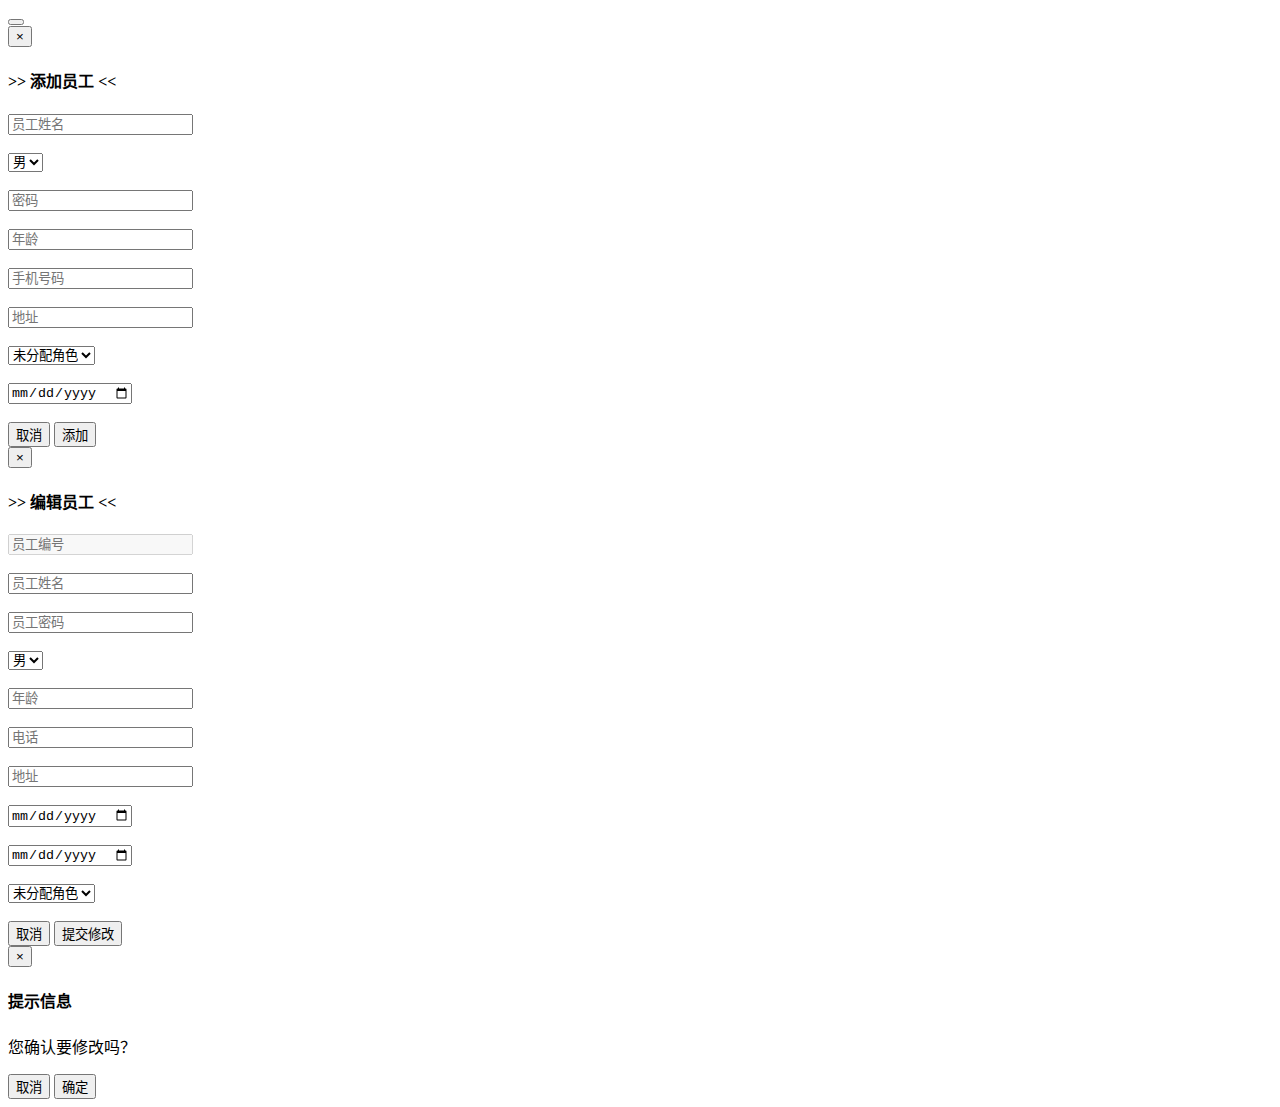
<file: src/main/resources/templates/employeeManage.html>
<!DOCTYPE html>
<html lang="zh-cn"
      xmlns:th="http://www.thymeleaf.org">
<head>
    <title>员工管理</title>
    <div th:include="common/link"></div>
</head>
<body>
<!-- 表格 -->
<div class="container-fluid">
    <div class="row">
        <div class="col-md-12">
            <table id="employeeTable"></table>
        </div>
    </div>
</div>
<!-- 工具栏 -->
<div id="toolbar">
    <div class="btn-group">
        <button class="btn btn-default" data-toggle='modal' data-target='#addModal' onclick="clearAddModel()">
            <i class="glyphicon glyphicon-plus"></i>
        </button>
        <!--<button class="btn btn-default">-->
            <!--<i class="glyphicon glyphicon-trash"></i>-->
        <!--</button>-->
    </div>
</div>
<!-- 添加模态框 -->
<div class="modal fade" id="addModal" tabindex="-1" role="dialog" aria-labelledby="addModalLabel" aria-hidden="true">
    <div class="modal-dialog">
        <div class="modal-content">

            <div class="modal-header">
                <button type="button" class="close" data-dismiss="modal" aria-hidden="true">&times;</button>
                <h4 class="modal-title" id="addModalLabel">>> 添加员工 <<</h4>
            </div>
            <div class="modal-body">
                <!--添加员工表单体-->
                <div class="panel-body">
                    <div class="input-group">
                        <span class="input-group-addon"><i class="lnr lnr-user"></i></span>
                        <input class="form-control" id="addEmployeeName" placeholder="员工姓名" type="text"
                               name="employeeName" required="required">
                    </div>
                    <br/>
                    <div class="input-group">
                        <span class="input-group-addon"><i class="lnr lnr-pencil"></i></span>
                        <select id="addEmployeeSex" class="form-control">
                            <option value="1">男</option>
                            <option value="0">女</option>
                        </select>
                    </div>
                    <br/>
                    <div class="input-group">
                        <span class="input-group-addon"><i class="lnr lnr-eye"></i></span>
                        <input class="form-control" id="addEmployeePassword" placeholder="密码" type="password" name="employeePassword"
                               required="required">
                    </div>
                    <br>
                    <div class="input-group">
                        <span class="input-group-addon"><i class="lnr lnr-eye"></i></span>
                        <input class="form-control" id="addEmployeeAge" placeholder="年龄" type="text" name="employeeAge"
                               required="required">
                    </div>
                    <br/>
                    <div class="input-group">
                        <span class="input-group-addon"><i class="lnr lnr-rocket"></i></span>
                        <input class="form-control" id="addEmployeeTel" placeholder="手机号码" type="tel" name="employeeTel"
                               required="required">
                    </div>
                    <br/>
                    <div class="input-group">
                        <span class="input-group-addon"><i class="lnr lnr-envelope"></i></span>
                        <input class="form-control" id="addEmployeeAddress" placeholder="地址" type="text"
                               name="employeeAddress" required="required">
                    </div>
                    <br/>
                    <div class="input-group">
                        <span class="input-group-addon"><i class="lnr lnr-envelope"></i></span>
                        <select class="form-control" id="addEmployeeType" placeholder="员工类型" type="text"
                                name="employeeType" required="required">
                            <option value="0">未分配角色</option>
                            <option value="1">收银员</option>
                            <option value="2">入库员</option>
                            <option value="3">管理员</option>
                        </select>
                    </div>
                    <br/>
                    <div class="input-group">
                        <span class="input-group-addon"><i class="lnr lnr-tablet"></i></span>
                        <input class="form-control" id="addEmployeeEntryDate" placeholder="入职时间" type="date"
                               name="employeeEntryDate" required="required">
                    </div>
                    <br/>
                    <!--<div class="input-group">-->
                    <!--<span class="input-group-addon"><i class="lnr lnr-users"></i></span>-->
                    <!--<select id="addRole" class="form-control">-->
                    <!--</select>-->
                    <!--</div>-->
                </div>
                <!--    修改信息表单体 END -->
            </div>
            <div class="modal-footer">
                <button type="button" class="btn btn-default" data-dismiss="modal">取消</button>
                <button id="addEmployeeBtn" type="button" class="btn btn-primary">添加</button>
            </div>
        </div><!-- /.modal-content -->

    </div><!-- /.modal -->
</div>
<!-- 编辑模态框 -->
<div class="modal fade" id="updateModal" tabindex="-1" role="dialog" aria-labelledby="updateModalLabel"
     aria-hidden="true">
    <div class="modal-dialog">
        <div class="modal-content">

            <div class="modal-header">
                <button type="button" class="close" data-dismiss="modal" aria-hidden="true">&times;</button>
                <h4 class="modal-title" id="updateModalLabel">>> 编辑员工 <<</h4>
            </div>
            <div class="modal-body">
                <!--修改信息表单体-->
                <div class="panel-body">
                    <input class="form-control" id="updateEmployeeId" placeholder="员工id号" type="hidden"
                           name="employeId">
                    <div class="input-group">
                        <span class="input-group-addon"><i class="lnr lnr-user"></i></span>
                        <input class="form-control" id="updateEmployeeCode" placeholder="员工编号" type="text"
                               name="employeeCode" disabled>
                    </div>
                    <br/>
                    <div class="input-group">
                        <span class="input-group-addon"><i class="lnr lnr-user"></i></span>
                        <input class="form-control" id="updateEmployeeName" placeholder="员工姓名" type="text"
                               name="employeeName">
                    </div>
                    <br/>
                    <div class="input-group">
                        <span class="input-group-addon"><i class="lnr lnr-user"></i></span>
                        <input class="form-control" id="updateEmployeePassword" placeholder="员工密码" type="password"
                               name="employeePassword">
                    </div>
                    <br/>
                    <div class="input-group">
                        <span class="input-group-addon"><i class="lnr lnr-pencil"></i></span>
                        <select id="updateEmployeeSex" class="form-control">
                            <option value="1">男</option>
                            <option value="0">女</option>
                        </select>
                    </div>
                    <br/>
                    <div class="input-group">
                        <span class="input-group-addon"><i class="lnr lnr-eye"></i></span>
                        <input class="form-control" id="updateEmployeeAge" placeholder="年龄" type="text"
                               name="employeeAge">
                    </div>
                    <br/>
                    <div class="input-group">
                        <span class="input-group-addon"><i class="lnr lnr-rocket"></i></span>
                        <input class="form-control" id="updateEmployeeTel" placeholder="电话" type="text"
                               name="employeeTel">
                    </div>
                    <br/>
                    <div class="input-group">
                        <span class="input-group-addon"><i class="lnr lnr-envelope"></i></span>
                        <input class="form-control" id="updateEmployeeAddress" placeholder="地址" type="text"
                               name="employeeAddress">
                    </div>
                    <br/>
                    <div class="input-group">
                        <span class="input-group-addon"><i class="lnr lnr-tablet"></i></span>
                        <input class="form-control" id="updateEmployeeEntryDate" placeholder="入职时间" type="date"
                               name="employeeEntryDate">
                    </div>
                    <br/>
                    <div class="input-group">
                        <span class="input-group-addon"><i class="lnr lnr-tablet"></i></span>
                        <input class="form-control" id="updateEmployeeQuitDate" placeholder="离职时间" type="date"
                               name="employeeQuitDate">
                    </div>
                    <br/>
                    <div class="input-group">
                        <span class="input-group-addon"><i class="lnr lnr-tablet"></i></span>
                        <select class="form-control" id="updateEmployeeType" placeholder="员工类型" type="text"
                                name="employeeType">
                            <option value="0">未分配角色</option>
                            <option value="1">收银员</option>
                            <option value="2">入库员</option>
                            <option value="3">管理员</option>
                        </select>
                    </div>
                    <br/>
                </div>
                <!--    修改信息表单体 END -->
            </div>
            <div class="modal-footer">
                <button type="button" class="btn btn-default" data-dismiss="modal">取消</button>
                <button type="button" id="updateEmployeeBtn" data-target="#cfmModel" data-toggle="modal" class="btn btn-primary" >
                    提交修改
                </button>
            </div>
        </div><!-- /.modal-content -->

    </div><!-- /.modal -->
</div>
<!-- 确认模态框 -->
<div class="modal fade" id="cfmModel">
    <div class="modal-dialog">
        <div class="modal-content message_align">
            <div class="modal-header">
                <button type="button" class="close" data-dismiss="modal" aria-label="Close"><span aria-hidden="true">×</span></button>
                <h4 class="modal-title">提示信息</h4>
            </div>
            <div class="modal-body">
                <p>您确认要修改吗？</p>
            </div>
            <div class="modal-footer">
                <input type="hidden" id="url"/>
                <button type="button" class="btn btn-default" data-dismiss="modal">取消</button>
                <button  onclick="submitUpdateEmployee()" class="btn btn-primary" data-dismiss="modal">确定</button>
            </div>
        </div><!-- /.modal-content -->
    </div><!-- /.modal-dialog -->
</div>
<script>
    /**
     * 表格初始化
     */
    $(function () {
        $('#employeeTable').bootstrapTable({
            url: '/employee/getAllEmp',         //请求后台的URL（*）
            method: 'post',                      //请求方式（*）
            toolbar: '#toolbar',                //工具按钮用哪个容器
            toolbarAlign: 'left',
            //buttonsToolbar:'#toolbar',        //一个jQuery 选择器，指明自定义的 buttons toolbar。
            striped: true,                      //是否显示行间隔色
            cache: false,                       //是否使用缓存，默认为true，所以一般情况下需要设置一下这个属性（*）
            pagination: true,                   //是否显示分页（*）
            sortable: false,                     //是否启用排序
            sortOrder: "desc",                   //排序方式
            queryParams: {   //这里的键的名字和控制器的变量名必须一直，这边改动，控制器也需要改成一样的
                limit: this.pageSize,   //页面大小
                offset: this.pageNumber,  //页码
                search: this.search
            },//传递参数（*）
            sidePagination: "client",           //分页方式：client客户端分页，server服务端分页（*）
            pageNumber: 1,                       //初始化加载第一页，默认第一页
            pageSize: 8,                       //每页的记录行数（*）
            //sortClass:"role.id",                     //定义排序列，通过url方式获取数据填写字段名，否则填写下标。
            pageList: [8, 10],        //可供选择的每页的行数（*）
            search: true,                       //是否显示表格搜索，此搜索是客户端搜索，不会进服务端，所以，个人感觉意义不大
            searchOnEnterKey: false,              //设置为 true时，按回车触发搜索方法，否则自动触发搜索方法。
            strictSearch: false,                //设置为 true启用全匹配搜索，否则为模糊搜索。
            searchText: null,                      //初始化搜索文字。
            searchAlign: 'left',                 //指定 搜索框 水平方向的位置。'left' 或 'right'。
            paginationVAlign: 'bottom',          //指定 分页条 在垂直方向的位置。'top'，'bottom' 或 'both'。
            paginationHAlign: 'right',           //指定 分页条 在水平方向的位置。'left' 或 'right'。
            trimOnSearch: true,                  //设置为 true 将自动去掉搜索字符的前后空格。
            showHeader: true,                    //是否显示列头。
            showColumns: true,                  //是否显示所有的列
            showRefresh: true,                  //是否显示刷新按钮
            minimumCountColumns: 0,             //最少允许的列数
            clickToSelect: true,                //是否启用点击选中行
            uniqueId: "id",                     //每一行的唯一标识，一般为主键列
            showToggle: false,                    //是否显示详细视图和列表视图的切换按钮
            cardView: false,                    //是否显示详细视图
            detailView: false,                   //是否显示父子表
            dataType: 'json',                     //服务器返回的数据类型
            columns: [{
                field: 'id',
                title: 'id',
                align: 'center',
                halign: 'center'
            }, {
                field: 'employeeCode',
                title: '员工编号',
                align: 'center',
                halign: 'center'
            }, {
                field: 'employeeName',
                title: '员工姓名',
                align: 'center',
                halign: 'center'
            }, {
                field: 'employeeSex',
                title: '员工性别',
                align: 'center',
                halign: 'center',
                formatter: function (value, row, index) {
                    return (value == 0) ? '女' : '男';
                }
            }, {
                field: 'employeeAge',
                title: '员工年龄',
                align: 'center',
                halign: 'center'
            }, {
                field: 'employeeTel',
                title: '员工电话',
                align: 'center',
                halign: 'center'
            }, {
                field: 'employeeAddress',
                title: '员工地址',
                align: 'center',
                halign: 'center'
            }, {
                field: 'employeeEntryDate',
                title: '入职时间',
                align: 'center',
                halign: 'center'
            }, {
                field: 'employeeQuitDate',
                title: '离职时间',
                align: 'center',
                halign: 'center'
            }, {
                field: 'employeeType',
                title: '员工类型',
                align: 'center',
                halign: 'center',
                formatter:function (value, row, index) {
                    var tmp = "";
                    switch (value) {
                        case 0:{
                            tmp = "未分配角色"
                            break;
                        }
                        case 1:{
                            tmp = "收银员"
                            break;
                        }
                        case 2:{
                            tmp = "入库员"
                            break;
                        }
                        case 3:{
                            tmp = "管理员"
                            break;
                        }
                        default:{
                            tmp = "未分配角色"
                        }
                    }
                    return tmp;

                }
            }, {
                title: '操作',
                align: 'center',
                halign: 'center',
                formatter: function (value, row, index) {
                    var result = "<button type='button' class='btn btn-warning' data-toggle='modal' data-target='#updateModal' onclick=\"toUpdateBtn(" + JSON.stringify(row).replace(/\"/g, "'") + ")\" >编辑</button>&nbsp&nbsp";
                    return result;
                }
            }]

        });
    });

    /**
     * 添加员工
     */
    $("#addEmployeeBtn").click(function () {
        if ($("#addEmployeeName").val() == "" || $("#addEmployeeName").val() == null) {
            toastr.warning("员工姓名不能为空");
            return;
        }
        if ($("#addEmployeePassword").val() == "" || $("#addEmployeePassword").val() == null) {
            toastr.warning("员工密码不能为空");
            return;
        }
        if ($("#addEmployeeAge").val() == "" || $("#addEmployeeAge").val() == null) {
            toastr.warning("员工年龄不能为空");
            return;
        }
        if ($("#addEmployeeTel").val() == "" || $("#addEmployeeTel").val() == null) {
            toastr.warning("员工电话不能为空");
            return;
        }
        if ($("#addEmployeeAddress").val() == "" || $("#addEmployeeAddress").val() == null) {
            toastr.warning("员工住址不能为空");
            return;
        }
        if ($("#addEmployeeEntryDate").val() == "" || $("#addEmployeeEntryDate").val() == null) {
            toastr.warning("员工入职日期不能为空");
            return;
        }

        $.ajax({
            type: "POST",
            url: "/employee/addEmp",
            dataType: "json",
            data: {
                employeeName: $("#addEmployeeName").val(),
                employeePassword: $("#addEmployeePassword").val(),
                employeeSex: $("#addEmployeeSex").val(),
                employeeAge: $("#addEmployeeAge").val(),
                employeeTel: $("#addEmployeeTel").val(),
                employeeAddress: $("#addEmployeeAddress").val(),
                employeeEntryDate: $("#addEmployeeEntryDate").val(),
                employeeType: $("#addEmployeeType").val()
            },
            success: function (data) {
                if (data.result) {
                    toastr.success(data.msg);
                    $('#employeeTable').bootstrapTable('refresh', {url: "/employee/getAllEmp"});
                    $('#addModal').modal("hide");
                } else {
                    toastr.error(data.msg);
                }
            }
        });
    });

    /**
     * 清除添加员工模态框数据
     */
    function clearAddModel() {
        $("#addEmployeeName").val("");
        $("#addEmployeePassword").val("");
        $("#addEmployeeAge").val("");
        $("#addEmployeeTel").val("");
        $("#addEmployeeAddress").val("");
        $("#addEmployeeEntryDate").val("");
        $("#addEmployeeType").val(0);
    }


    /**
     * 点击编辑按钮
     * 数据回显
     */
    function toUpdateBtn(row) {
        var rowObj = eval(row);
        $("#updateEmployeeId").val(rowObj.id);
        $("#updateEmployeeCode").val(rowObj.employeeCode);
        $("#updateEmployeeName").val(rowObj.employeeName);
        $("#updateEmployeeSex").val(rowObj.employeeSex);
        $("#updateEmployeeAge").val(rowObj.employeeAge);
        $("#updateEmployeeTel").val(rowObj.employeeTel);
        $("#updateEmployeeAddress").val(rowObj.employeeAddress);
        $("#updateEmployeeEntryDate").val(rowObj.employeeEntryDate);
        $("#updateEmployeeQuitDate").val(rowObj.employeeQuitDate);
        $("#updateEmployeeType").val(rowObj.employeeType);
    }


    /**
     * 编辑提交
     */
    function submitUpdateEmployee() {
        if($("#updateEmployeeCode").val()==""||$("#updateEmployeeCode").val()==null){
            toastr.warning("员工编号不能为空!");
            return;
        }
        if($("#updateEmployeeName").val()==""||$("#updateEmployeeName").val()==null){
            toastr.warning("员工姓名不能为空!");
            return;
        }
        if($("#updateEmployeeAge").val()==""||$("#updateEmployeeAge").val()==null){
            toastr.warning("员工年龄不能为空!");
            return;
        }
        if($("#updateEmployeeTel").val()==""||$("#updateEmployeeTel").val()==null){
            toastr.warning("员工电话不能为空!");
            return;
        }
        if($("#updateEmployeeAddress").val()==""||$("#updateEmployeeAddress").val()==null){
            toastr.warning("员工地址不能为空!");
            return;
        }
        if($("#updateEmployeeEntryDate").val()==""||$("#updateEmployeeEntryDate").val()==null){
            toastr.warning("员工入职时间不能为空!");
            return;
        }
        $.ajax({
            type:"POST",
            url:"/employee/updateEmp",
            data:{
                id:$("#updateEmployeeId").val(),
                employeeCode:$("#updateEmployeeCode").val(),
                employeePassword:$("#updateEmployeePassword").val(),
                employeeName:$("#updateEmployeeName").val(),
                employeeSex:$("#updateEmployeeSex").val(),
                employeeAge:$("#updateEmployeeAge").val(),
                employeeTel:$("#updateEmployeeTel").val(),
                employeeAddress:$("#updateEmployeeAddress").val(),
                employeeEntryDate:$("#updateEmployeeEntryDate").val(),
                employeeQuitDate:$("#updateEmployeeQuitDate").val(),
                employeeType:$("#updateEmployeeType").val()
            },
            dataType:"json",
            success:function (data) {
                if(data.result){
                    toastr.success(data.msg)
                    $('#employeeTable').bootstrapTable('refresh', {url: "/employee/getAllEmp"});
                    $('#updateModal').modal("hide");
                }else {
                    toastr.error(data.msg);
                }
            }
        });

    }

</script>
</body>
</html>
</file>
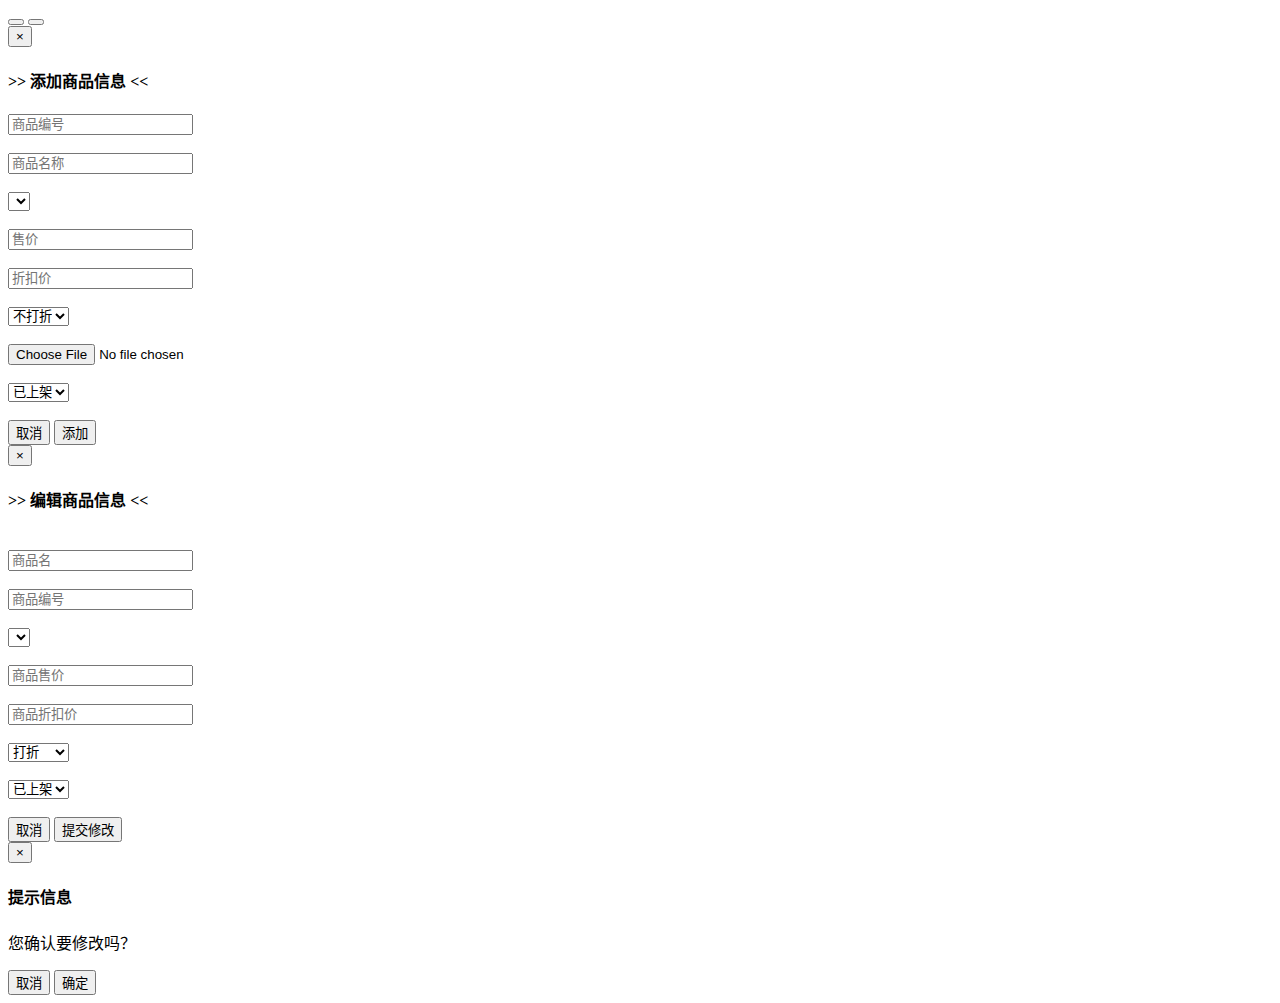
<file: src/main/resources/templates/goodsManage.html>
<!DOCTYPE html>
<html lang="zh-cn"
      xmlns:th="http://www.thymeleaf.org">
<head>
    <title>商品信息管理</title>
    <div th:include="common/link"></div>
</head>
<body>
<!-- 表格 -->
<div class="container-fluid">
    <div class="row">
        <div class="col-md-12">
            <table id="goodsTable"></table>
        </div>
    </div>
</div>
<!-- 工具栏 -->
<div id="toolbar">
    <div class="btn-group">
        <button class="btn btn-default" data-toggle='modal' data-target='#addModal' onclick="clearAddModel()">
            <i class="glyphicon glyphicon-plus"></i>
        </button>
        <button class="btn btn-default">
            <i class="glyphicon glyphicon-trash"></i>
        </button>
    </div>
</div>
<!-- 添加模态框 -->
<div class="modal fade" id="addModal" tabindex="-1" role="dialog" aria-labelledby="addModalLabel" aria-hidden="true">
    <div class="modal-dialog">
        <div class="modal-content">

            <div class="modal-header">
                <button type="button" class="close" data-dismiss="modal" aria-hidden="true">&times;</button>
                <h4 class="modal-title" id="addModalLabel">>> 添加商品信息 <<</h4>
            </div>
            <div class="modal-body">
                <!--添加商品信息表单体-->
                <div class="panel-body">

                    <div class="input-group">
                        <span class="input-group-addon"><i class="lnr lnr-user"></i></span>
                        <input class="form-control" id="addGoodsCode" placeholder="商品编号" type="text"
                               name="goodsCode">
                    </div>
                    <br/>
                    <div class="input-group">
                        <span class="input-group-addon"><i class="lnr lnr-user"></i></span>
                        <input class="form-control" id="addGoodsName" placeholder="商品名称" type="text"
                               name="goodsName">
                    </div>
                    <br/>
                    <div class="input-group">
                        <span class="input-group-addon"><i class="lnr lnr-user"></i></span>
                        <select class="form-control" id="addGoodsTypeId" placeholder="商品类型" type="text"
                                name="goodsName"></select>
                    </div>
                    <br/>
                    <div class="input-group">
                        <span class="input-group-addon"><i class="lnr lnr-user"></i></span>
                        <input class="form-control" id="addSalePrice" placeholder="售价" type="text"
                               name="salePrice">
                    </div>
                    <br/>
                    <div class="input-group">
                        <span class="input-group-addon"><i class="lnr lnr-user"></i></span>
                        <input class="form-control" id="addsaleDiscountPrice" placeholder="折扣价" type="text"
                               name="salePrice">
                    </div>
                    <br/>
                    <div class="input-group">
                        <span class="input-group-addon"><i class="lnr lnr-pencil"></i></span>
                        <select id="addDiscountState" class="form-control">
                            <option value="0">不打折</option>
                            <option value="1">打折</option>
                        </select>
                    </div>
                    <br/>
                    <div class="input-group">
                        <span class="input-group-addon"><i class="lnr lnr-user"></i></span>
                        <input class="form-control" id="addPicurl" placeholder="图片" type="file"
                               name="picurl">
                    </div>
                    <br/>
                    <div class="input-group">
                        <span class="input-group-addon"><i class="lnr lnr-pencil"></i></span>
                        <select id="addGoodsState" class="form-control">
                            <option value="1">已上架</option>
                            <option value="0">已下架</option>
                        </select>
                    </div>
                    <br>

                </div>
                <!--    修改信息表单体 END -->
            </div>
            <div class="modal-footer">
                <button type="button" class="btn btn-default" data-dismiss="modal">取消</button>
                <button id="addGoodsBtn" type="button" class="btn btn-primary">添加</button>
            </div>
        </div><!-- /.modal-content -->

    </div><!-- /.modal -->
</div>
<!-- 编辑模态框 -->
<div class="modal fade" id="updateModal" tabindex="-1" role="dialog" aria-labelledby="updateModalLabel"
     aria-hidden="true">
    <div class="modal-dialog">
        <div class="modal-content">

            <div class="modal-header">
                <button type="button" class="close" data-dismiss="modal" aria-hidden="true">&times;</button>
                <h4 class="modal-title" id="updateModalLabel">>> 编辑商品信息 <<</h4>
            </div>
            <div class="modal-body">
                <!--修改信息表单体-->
                <div class="panel-body">
                    <input class="form-control" id="updateGoodsId" placeholder="商品id" type="hidden"
                           name="goodsTypeId">

                    <br/>
                    <div class="input-group">
                        <span class="input-group-addon"><i class="lnr lnr-user"></i></span>
                        <input class="form-control" id="updateGoodsName" placeholder="商品名" type="text"
                               name="goodsName">
                    </div>
                    <br/>
                    <div class="input-group">
                        <span class="input-group-addon"><i class="lnr lnr-user"></i></span>
                        <input class="form-control" id="updateGoodsCode" placeholder="商品编号" type="text"
                               name="goodsCode">
                    </div>
                    <br/>
                    <div class="input-group">
                        <span class="input-group-addon"><i class="lnr lnr-user"></i></span>
                        <select class="form-control" id="updateGoodsTypeId" placeholder="商品类型" type="text"
                                name="goodsTypeId"></select>
                    </div>
                    <br/>
                    <div class="input-group">
                        <span class="input-group-addon"><i class="lnr lnr-user"></i></span>
                        <input class="form-control" id="updateSalePrice" placeholder="商品售价" type="text"
                               name="salePrice">
                    </div>
                    <br/>
                    <div class="input-group">
                        <span class="input-group-addon"><i class="lnr lnr-user"></i></span>
                        <input class="form-control" id="updateSaleDiscountPrice" placeholder="商品折扣价" type="text"
                               name="saleDiscountPrice">
                    </div>
                    <br/>
                    <div class="input-group">
                        <span class="input-group-addon"><i class="lnr lnr-pencil"></i></span>
                        <select id="updateDiscountState" class="form-control">
                            <option value="1">打折</option>
                            <option value="0">不打折</option>
                        </select>
                    </div>
                    <br/>
                    <div class="input-group">
                        <span class="input-group-addon"><i class="lnr lnr-pencil"></i></span>
                        <select id="updateGoodsState" class="form-control">
                            <option value="1">已上架</option>
                            <option value="0">已下架</option>
                        </select>
                    </div>
                    <br/>

                </div>
                <!--    修改信息表单体 END -->
            </div>
            <div class="modal-footer">
                <button type="button" class="btn btn-default" data-dismiss="modal">取消</button>
                <button type="button" id="updateEmployeeBtn" data-target="#cfmModel" data-toggle="modal"
                        class="btn btn-primary">
                    提交修改
                </button>
            </div>
        </div><!-- /.modal-content -->

    </div><!-- /.modal -->
</div>
<!-- 确认模态框 -->
<div class="modal fade" id="cfmModel">
    <div class="modal-dialog">
        <div class="modal-content message_align">
            <div class="modal-header">
                <button type="button" class="close" data-dismiss="modal" aria-label="Close"><span
                        aria-hidden="true">×</span></button>
                <h4 class="modal-title">提示信息</h4>
            </div>
            <div class="modal-body">
                <p>您确认要修改吗？</p>
            </div>
            <div class="modal-footer">
                <input type="hidden" id="url"/>
                <button type="button" class="btn btn-default" data-dismiss="modal">取消</button>
                <button onclick="submitUpdateEmployee()" class="btn btn-primary" data-dismiss="modal">确定</button>
            </div>
        </div><!-- /.modal-content -->
    </div><!-- /.modal-dialog -->
</div>
<script>
    /**
     * 表格初始化
     */
    $(function () {
        $('#goodsTable').bootstrapTable({
            url: '/goods/getAllGoods',         //请求后台的URL（*）
            method: 'post',                      //请求方式（*）
            toolbar: '#toolbar',                //工具按钮用哪个容器
            toolbarAlign: 'left',
            //buttonsToolbar:'#toolbar',        //一个jQuery 选择器，指明自定义的 buttons toolbar。
            striped: true,                      //是否显示行间隔色
            cache: false,                       //是否使用缓存，默认为true，所以一般情况下需要设置一下这个属性（*）
            pagination: true,                   //是否显示分页（*）
            sortable: false,                     //是否启用排序
            sortOrder: "desc",                   //排序方式
            queryParams: {   //这里的键的名字和控制器的变量名必须一直，这边改动，控制器也需要改成一样的
                limit: this.pageSize,   //页面大小
                offset: this.pageNumber,  //页码
                search: this.search
            },//传递参数（*）
            sidePagination: "client",           //分页方式：client客户端分页，server服务端分页（*）
            pageNumber: 1,                       //初始化加载第一页，默认第一页
            pageSize: 8,                       //每页的记录行数（*）
            //sortClass:"role.id",                     //定义排序列，通过url方式获取数据填写字段名，否则填写下标。
            pageList: [8, 10],        //可供选择的每页的行数（*）
            search: true,                       //是否显示表格搜索，此搜索是客户端搜索，不会进服务端，所以，个人感觉意义不大
            searchOnEnterKey: false,              //设置为 true时，按回车触发搜索方法，否则自动触发搜索方法。
            strictSearch: false,                //设置为 true启用全匹配搜索，否则为模糊搜索。
            searchText: null,                      //初始化搜索文字。
            searchAlign: 'left',                 //指定 搜索框 水平方向的位置。'left' 或 'right'。
            paginationVAlign: 'bottom',          //指定 分页条 在垂直方向的位置。'top'，'bottom' 或 'both'。
            paginationHAlign: 'right',           //指定 分页条 在水平方向的位置。'left' 或 'right'。
            trimOnSearch: true,                  //设置为 true 将自动去掉搜索字符的前后空格。
            showHeader: true,                    //是否显示列头。
            showColumns: true,                  //是否显示所有的列
            showRefresh: true,                  //是否显示刷新按钮
            minimumCountColumns: 0,             //最少允许的列数
            clickToSelect: true,                //是否启用点击选中行
            uniqueId: "id",                     //每一行的唯一标识，一般为主键列
            showToggle: false,                    //是否显示详细视图和列表视图的切换按钮
            cardView: false,                    //是否显示详细视图
            detailView: false,                   //是否显示父子表
            dataType: 'json',                     //服务器返回的数据类型
            columns: [{
                field: 'id',
                title: 'id',
                align: 'center',
                halign: 'center'
            }, {
                field: 'goodsCode',
                title: '商品编号',
                align: 'center',
                halign: 'center'
            }, {
                field: 'goodsName',
                title: '商品名称',
                align: 'center',
                halign: 'center'
            }, {
                field: 'goodsTypeName',
                title: '商品类型',
                align: 'center',
                halign: 'center'
            }, {
                field: 'salePrice',
                title: '售价',
                align: 'center',
                halign: 'center'
            }, {
                field: 'saleDiscountPrice',
                title: '折扣价格',
                align: 'center',
                halign: 'center'
            }, {
                field: 'discountState',
                title: '是否打折',
                align: 'center',
                halign: 'center',
                formatter:function (value, row, index) {
                    return (value == 0) ? '<span class=\"label label-danger\">不打折</span>' : '<span class=\"label label-success\">打折</span>';
                }
            }, {
                field: 'state',
                title: '启用状态',
                align: 'center',
                halign: 'center',
                formatter: function (value, row, index) {
                    return (value == 0) ? '<span class=\"label label-danger\">已下架</span>' : '<span class=\"label label-success\">已上架</span>';
                }
            }, {
                title: '操作',
                align: 'center',
                halign: 'center',
                formatter: function (value, row, index) {
                    var result = "<button type='button' class='btn btn-warning' data-toggle='modal' data-target='#updateModal' onclick=\"toUpdateBtn(" + JSON.stringify(row).replace(/\"/g, "'") + ")\" >编辑</button>&nbsp&nbsp";
                    return result;
                }
            }]

        });
    });

    /**
     * 添加商品信息
     */
    $("#addGoodsBtn").click(function () {
        if ($("#addGoodsCode").val() == "" || $("#addGoodsCode").val() == null) {
            toastr.warning("商品编号不能为空");
            return;
        }
        if ($("#addGoodsName").val() == "" || $("#addGoodsName").val() == null) {
            toastr.warning("商品名称不能为空");
            return;
        }
        if ($("#addGoodsTypeId").val() == 0) {
            toastr.warning("商品类型不能为空");
            return;
        }
        if ($("#addSalePrice").val() == "" || $("#addSalePrice").val() == null) {
            toastr.warning("商品售价不能为空");
            return;
        }
        if ($("#addsaleDiscountPrice").val() == "" || $("#addsaleDiscountPrice").val() == null) {
            toastr.warning("折扣价不能为空");
            return;
        }

        $.ajax({
            type: "POST",
            url: "/goods/addGoods",
            dataType: "json",
            data: {
                goodsCode: $("#addGoodsCode").val(),
                goodsName: $("#addGoodsName").val(),
                goodsTypeId: $("#addGoodsTypeId").val(),
                salePrice: $("#addSalePrice").val(),
                saleDiscountPrice: $("#addsaleDiscountPrice").val(),
                discountState: $("#addGoodsState").val(),
                state: $("#addGoodsState").val()
            },
            success: function (data) {
                if (data.result) {
                    toastr.success(data.msg);
                    $('#goodsTable').bootstrapTable('refresh', {url: "/goods/getAllGoods"});
                    $('#addModal').modal("hide");
                } else {
                    toastr.error(data.msg);
                }
            }
        });
    });

    /**
     * 清除添加商品模态框数据
     */
    function clearAddModel() {
        $("#addGoodsCode").val("");
        $("#addGoodsName").val("");
        $("#addSalePrice").val("");
        $("#addsaleDiscountPrice").val("");

        $("#addGoodsTypeId").empty();
        $.ajax({
            type:"GET",
            url:"/goodsType/getAllEnabledGoodsType",
            async:false,
            data:null,
            dataType:"json",
            success:function (data) {
                if(data.result){
                    $("#addGoodsTypeId").append("<option value='0'><-- 请选择 --></option>");
                    $.each(data.data,function (index, value) {
                        $("#addGoodsTypeId").append("<option value='"+value.goodsTypeCode+"'>"+value.goodsTypeName+"</option>");
                    })
                }
            }
        });

    }


    /**
     * 点击编辑按钮
     * 数据回显
     */
    function toUpdateBtn(row) {
        var rowObj = eval(row);

        $("#updateGoodsTypeId").empty();
        $.ajax({
            type:"GET",
            url:"/goodsType/getAllGoodsType",
            async:false,
            data:null,
            dataType:"json",
            success:function (data) {
                if(data.result){
                    $("#updateGoodsTypeId").append("<option value='0'><-- 请选择 --></option>");
                    $.each(data.data,function (index, value) {
                        $("#updateGoodsTypeId").append("<option value='"+value.goodsTypeCode+"'>"+value.goodsTypeName+"</option>");
                    })
                }
            }
        });
        /**
         * 数据回显
         */
        $('#updateGoodsTypeId').children("option").each(function(){
            if($(this).val()==rowObj.goodsTypeId){
                $(this).attr("selected",true);
            }
        });

        $("#updateGoodsId").val(rowObj.id);
        $("#updateGoodsName").val(rowObj.goodsName);
        $("#updateGoodsCode").val(rowObj.goodsCode);
        $("#updateSalePrice").val(rowObj.salePrice);
        $("#updateSaleDiscountPrice").val(rowObj.saleDiscountPrice);
        $("#updateDiscountState").val(rowObj.discountState);
        $("#updateGoodsState").val(rowObj.state);

    }


    /**
     * 编辑提交
     */
    function submitUpdateEmployee() {
        if ($("#updateGoodsId").val() == "" || $("#updateGoodsId").val() == null) {
            toastr.warning("商品id不能为空!");
            return;
        }
        if ($("#updateGoodsName").val() == "" || $("#updateGoodsName").val() == null) {
            toastr.warning("商品名不能为空!");
            return;
        }
        if ($("#updateGoodsCode").val() == "" || $("#updateGoodsCode").val() == null) {
            toastr.warning("商品编码不能为空!");
            return;
        }
        if ($("#updateSalePrice").val() == "" || $("#updateSalePrice").val() == null) {
            toastr.warning("商品售价不能为空!");
            return;
        }
        if ($("#updateSaleDiscountPrice").val() == "" || $("#updateSaleDiscountPrice").val() == null) {
            toastr.warning("折扣价不能为空!");
            return;
        }

        $.ajax({
            type: "POST",
            url: "/goods/updateGoods",
            data: {
                id:$("#updateGoodsId").val(),
                goodsCode: $("#updateGoodsCode").val(),
                goodsName: $("#updateGoodsName").val(),
                goodsTypeId: $("#updateGoodsTypeId").val(),
                salePrice: $("#updateSalePrice").val(),
                saleDiscountPrice: $("#updateSaleDiscountPrice").val(),
                discountState: $("#updateDiscountState").val(),
                state: $("#updateGoodsState").val()
            },
            dataType: "json",
            success: function (data) {
                if (data.result) {
                    toastr.success(data.msg)
                    $('#goodsTable').bootstrapTable('refresh', {url: "/goods/getAllGoods"});
                    $('#updateModal').modal("hide");
                } else {
                    toastr.error(data.msg);
                }
            }
        });

    }

</script>
</body>
</html>
</file>
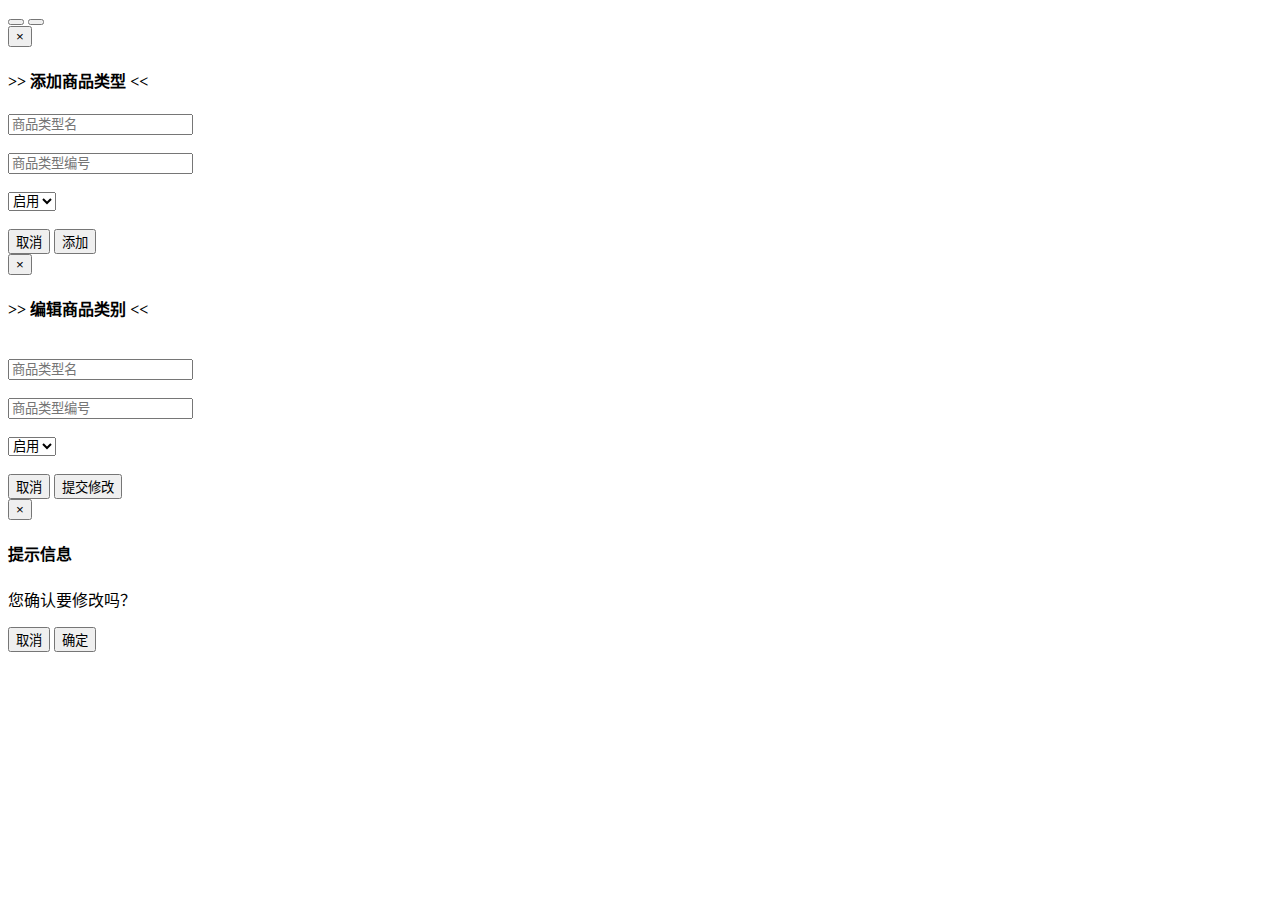
<file: src/main/resources/templates/goodsTypeManage.html>
<!DOCTYPE html>
<html lang="zh-cn"
      xmlns:th="http://www.thymeleaf.org">
<head>
    <title>商品类型管理</title>
    <div th:include="common/link"></div>
</head>
<body>
<!-- 表格 -->
<div class="container-fluid">
    <div class="row">
        <div class="col-md-12">
            <table id="goodsTypeTable"></table>
        </div>
    </div>
</div>
<!-- 工具栏 -->
<div id="toolbar">
    <div class="btn-group">
        <button class="btn btn-default" data-toggle='modal' data-target='#addModal' onclick="clearAddModel()">
            <i class="glyphicon glyphicon-plus"></i>
        </button>
        <button class="btn btn-default">
            <i class="glyphicon glyphicon-trash"></i>
        </button>
    </div>
</div>
<!-- 添加模态框 -->
<div class="modal fade" id="addModal" tabindex="-1" role="dialog" aria-labelledby="addModalLabel" aria-hidden="true">
    <div class="modal-dialog">
        <div class="modal-content">

            <div class="modal-header">
                <button type="button" class="close" data-dismiss="modal" aria-hidden="true">&times;</button>
                <h4 class="modal-title" id="addModalLabel">>> 添加商品类型 <<</h4>
            </div>
            <div class="modal-body">
                <!--添加员工表单体-->
                <div class="panel-body">

                    <div class="input-group">
                        <span class="input-group-addon"><i class="lnr lnr-user"></i></span>
                        <input class="form-control" id="addGoodsTypeName" placeholder="商品类型名" type="text"
                               name="goodsTypeName">
                    </div>
                    <br/>
                    <div class="input-group">
                        <span class="input-group-addon"><i class="lnr lnr-user"></i></span>
                        <input class="form-control" id="addGoodsTypeCode" placeholder="商品类型编号" type="text"
                               name="goodsTypeName">
                    </div>
                    <br/>
                    <div class="input-group">
                        <span class="input-group-addon"><i class="lnr lnr-pencil"></i></span>
                        <select id="addGoodsTypeState" class="form-control">
                            <option value="1">启用</option>
                            <option value="0">禁用</option>
                        </select>
                    </div>
                    <br>

                </div>
                <!--    修改信息表单体 END -->
            </div>
            <div class="modal-footer">
                <button type="button" class="btn btn-default" data-dismiss="modal">取消</button>
                <button id="addGoodsTypeBtn" type="button" class="btn btn-primary">添加</button>
            </div>
        </div><!-- /.modal-content -->

    </div><!-- /.modal -->
</div>
<!-- 编辑模态框 -->
<div class="modal fade" id="updateModal" tabindex="-1" role="dialog" aria-labelledby="updateModalLabel"
     aria-hidden="true">
    <div class="modal-dialog">
        <div class="modal-content">

            <div class="modal-header">
                <button type="button" class="close" data-dismiss="modal" aria-hidden="true">&times;</button>
                <h4 class="modal-title" id="updateModalLabel">>> 编辑商品类别 <<</h4>
            </div>
            <div class="modal-body">
                <!--修改信息表单体-->
                <div class="panel-body">
                    <input class="form-control" id="updateGoodsTypeId" placeholder="商品类型id" type="hidden"
                           name="goodsTypeId">

                    <br/>
                    <div class="input-group">
                        <span class="input-group-addon"><i class="lnr lnr-user"></i></span>
                        <input class="form-control" id="updateGoodsTypeName" placeholder="商品类型名" type="text"
                               name="employeeName">
                    </div>
                    <br/>
                    <div class="input-group">
                        <span class="input-group-addon"><i class="lnr lnr-user"></i></span>
                        <input class="form-control" id="updateGoodsTypeCode" placeholder="商品类型编号" type="text"
                               name="goodsTypeCode">
                    </div>
                    <br/>
                    <div class="input-group">
                        <span class="input-group-addon"><i class="lnr lnr-pencil"></i></span>
                        <select id="updateGoodsTypeState" class="form-control">
                            <option value="1">启用</option>
                            <option value="0">禁用</option>
                        </select>
                    </div>
                    <br/>

                </div>
                <!--    修改信息表单体 END -->
            </div>
            <div class="modal-footer">
                <button type="button" class="btn btn-default" data-dismiss="modal">取消</button>
                <button type="button" id="updateEmployeeBtn" data-target="#cfmModel" data-toggle="modal"
                        class="btn btn-primary">
                    提交修改
                </button>
            </div>
        </div><!-- /.modal-content -->

    </div><!-- /.modal -->
</div>
<!-- 确认模态框 -->
<div class="modal fade" id="cfmModel">
    <div class="modal-dialog">
        <div class="modal-content message_align">
            <div class="modal-header">
                <button type="button" class="close" data-dismiss="modal" aria-label="Close"><span
                        aria-hidden="true">×</span></button>
                <h4 class="modal-title">提示信息</h4>
            </div>
            <div class="modal-body">
                <p>您确认要修改吗？</p>
            </div>
            <div class="modal-footer">
                <input type="hidden" id="url"/>
                <button type="button" class="btn btn-default" data-dismiss="modal">取消</button>
                <button onclick="submitUpdateEmployee()" class="btn btn-primary" data-dismiss="modal">确定</button>
            </div>
        </div><!-- /.modal-content -->
    </div><!-- /.modal-dialog -->
</div>
<script>
    /**
     * 表格初始化
     */
    $(function () {
        $('#goodsTypeTable').bootstrapTable({
            url: '/goodsType/getAllGoodsType',         //请求后台的URL（*）
            method: 'post',                      //请求方式（*）
            toolbar: '#toolbar',                //工具按钮用哪个容器
            toolbarAlign: 'left',
            //buttonsToolbar:'#toolbar',        //一个jQuery 选择器，指明自定义的 buttons toolbar。
            striped: true,                      //是否显示行间隔色
            cache: false,                       //是否使用缓存，默认为true，所以一般情况下需要设置一下这个属性（*）
            pagination: true,                   //是否显示分页（*）
            sortable: false,                     //是否启用排序
            sortOrder: "desc",                   //排序方式
            queryParams: {   //这里的键的名字和控制器的变量名必须一直，这边改动，控制器也需要改成一样的
                limit: this.pageSize,   //页面大小
                offset: this.pageNumber,  //页码
                search: this.search
            },//传递参数（*）
            sidePagination: "client",           //分页方式：client客户端分页，server服务端分页（*）
            pageNumber: 1,                       //初始化加载第一页，默认第一页
            pageSize: 8,                       //每页的记录行数（*）
            //sortClass:"role.id",                     //定义排序列，通过url方式获取数据填写字段名，否则填写下标。
            pageList: [8, 10],        //可供选择的每页的行数（*）
            search: true,                       //是否显示表格搜索，此搜索是客户端搜索，不会进服务端，所以，个人感觉意义不大
            searchOnEnterKey: false,              //设置为 true时，按回车触发搜索方法，否则自动触发搜索方法。
            strictSearch: false,                //设置为 true启用全匹配搜索，否则为模糊搜索。
            searchText: null,                      //初始化搜索文字。
            searchAlign: 'left',                 //指定 搜索框 水平方向的位置。'left' 或 'right'。
            paginationVAlign: 'bottom',          //指定 分页条 在垂直方向的位置。'top'，'bottom' 或 'both'。
            paginationHAlign: 'right',           //指定 分页条 在水平方向的位置。'left' 或 'right'。
            trimOnSearch: true,                  //设置为 true 将自动去掉搜索字符的前后空格。
            showHeader: true,                    //是否显示列头。
            showColumns: true,                  //是否显示所有的列
            showRefresh: true,                  //是否显示刷新按钮
            minimumCountColumns: 0,             //最少允许的列数
            clickToSelect: true,                //是否启用点击选中行
            uniqueId: "id",                     //每一行的唯一标识，一般为主键列
            showToggle: false,                    //是否显示详细视图和列表视图的切换按钮
            cardView: false,                    //是否显示详细视图
            detailView: false,                   //是否显示父子表
            dataType: 'json',                     //服务器返回的数据类型
            columns: [{
                field: 'id',
                title: 'id',
                align: 'center',
                halign: 'center'
            }, {
                field: 'goodsTypeName',
                title: '商品类型',
                align: 'center',
                halign: 'center'
            }, {
                field: 'goodsTypeCode',
                title: '商品类型编号',
                align: 'center',
                halign: 'center'
            }, {
                field: 'state',
                title: '启用状态',
                align: 'center',
                halign: 'center',
                formatter: function (value, row, index) {
                    return (value == 0) ? '<span class=\"label label-danger\">已禁用</span>' : '<span class=\"label label-success\">已启用</span>';
                }
            }, {
                title: '操作',
                align: 'center',
                halign: 'center',
                formatter: function (value, row, index) {
                    var result = "<button type='button' class='btn btn-warning' data-toggle='modal' data-target='#updateModal' onclick=\"toUpdateBtn(" + JSON.stringify(row).replace(/\"/g, "'") + ")\" >编辑</button>&nbsp&nbsp";
                    return result;
                }
            }]

        });
    });

    /**
     * 添加商品信息
     */
    $("#addGoodsTypeBtn").click(function () {
        if ($("#addGoodsTypeName").val() == "" || $("#addGoodsTypeName").val() == null) {
            toastr.warning("商品类型名不能为空");
            return;
        }
        if ($("#addGoodsTypeCode").val() == "" || $("#addGoodsTypeCode").val() == null) {
            toastr.warning("商品类型编号不能为空");
            return;
        }

        $.ajax({
            type: "POST",
            url: "/goodsType/addGoodsType",
            dataType: "json",
            data: {
                goodsTypeName: $("#addGoodsTypeName").val(),
                goodsTypeCode: $("#addGoodsTypeCode").val(),
                state: $("#addGoodsTypeState").val()
            },
            success: function (data) {
                if (data.result) {
                    toastr.success(data.msg);
                    $('#goodsTypeTable').bootstrapTable('refresh', {url: "/goodsType/getAllGoodsType"});
                    $('#addModal').modal("hide");
                } else {
                    toastr.error(data.msg);
                }
            }
        });
    });

    /**
     * 清除添加员工模态框数据
     */
    function clearAddModel() {
        $("#addGoodsTypeName").val("");
        $("#addGoodsTypeCode").val("");

    }


    /**
     * 点击编辑按钮
     * 数据回显
     */
    function toUpdateBtn(row) {
        var rowObj = eval(row);
        $("#updateGoodsTypeId").val(rowObj.id);
        $("#updateGoodsTypeName").val(rowObj.goodsTypeName);
        $("#updateGoodsTypeCode").val(rowObj.goodsTypeCode);
        $("#updateGoodsTypeState").val(rowObj.state);

    }


    /**
     * 编辑提交
     */
    function submitUpdateEmployee() {
        if ($("#updateGoodsTypeName").val() == "" || $("#updateGoodsTypeName").val() == null) {
            toastr.warning("商品类型名不能为空!");
            return;
        }
        if ($("#updateGoodsTypeCode").val() == "" || $("#updateGoodsTypeCode").val() == null) {
            toastr.warning("商品类型编码不能为空!");
            return;
        }

        $.ajax({
            type: "POST",
            url: "/goodsType/updateGoodsType",
            data: {
                id: $("#updateGoodsTypeId").val(),
                goodsTypeName: $("#updateGoodsTypeName").val(),
                goodsTypeCode: $("#updateGoodsTypeCode").val(),
                state: $("#updateGoodsTypeState").val()
            },
            dataType: "json",
            success: function (data) {
                if (data.result) {
                    toastr.success(data.msg)
                    $('#goodsTypeTable').bootstrapTable('refresh', {url: "/goodsType/getAllGoodsType"});
                    $('#updateModal').modal("hide");
                } else {
                    toastr.error(data.msg);
                }
            }
        });

    }

</script>
</body>
</html>
</file>
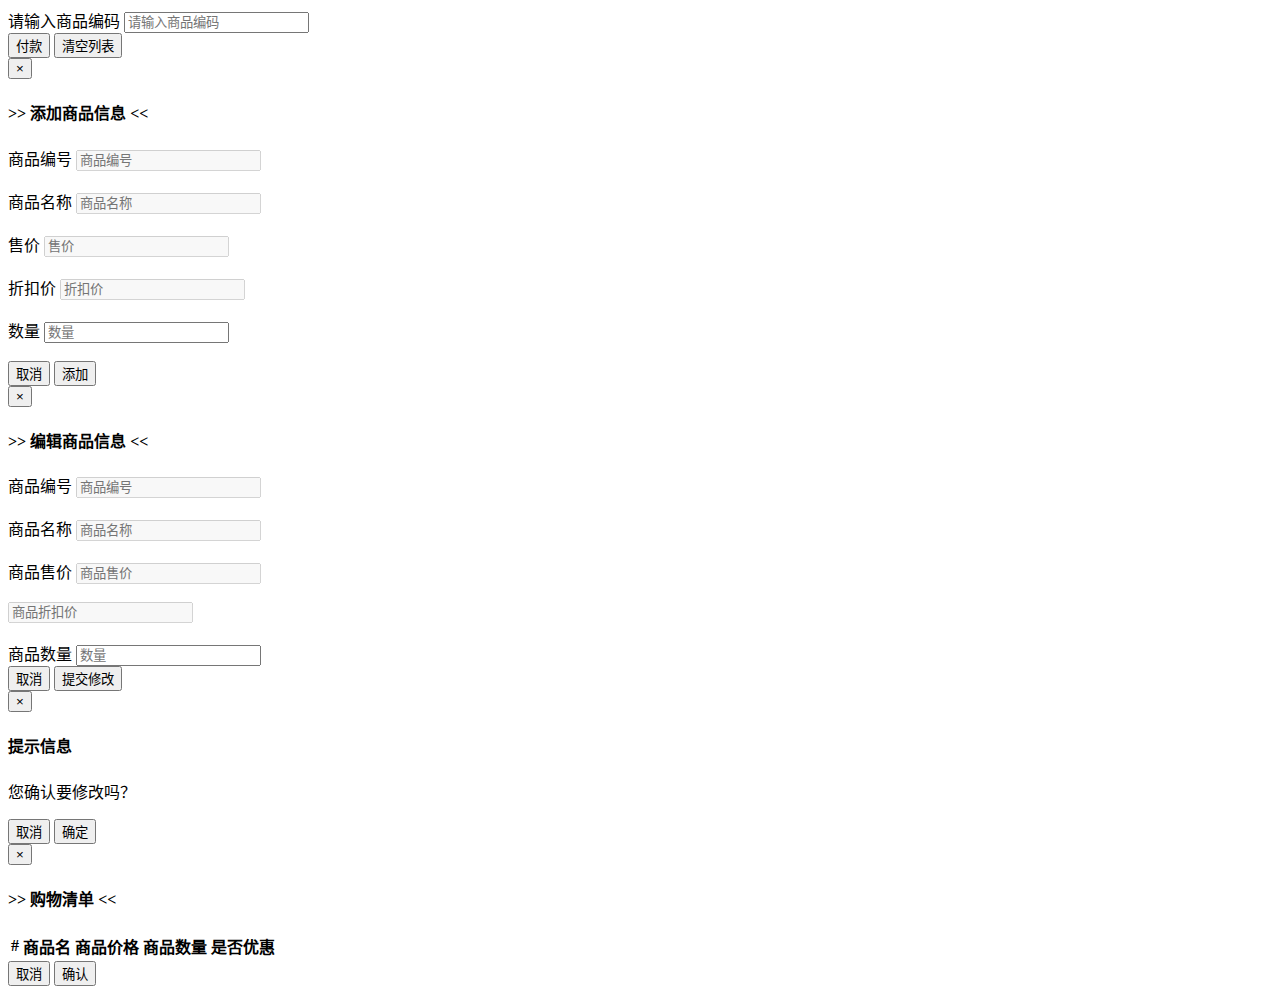
<file: src/main/resources/templates/orderManage.html>
<!DOCTYPE html>
<html lang="zh-cn"
      xmlns:th="http://www.thymeleaf.org">
<head>
    <title>收银管理</title>
    <div th:include="common/link"></div>
</head>
<body>
<!-- 表格 -->
<div class="container-fluid">
    <div class="row">
        <div class="col-md-12">
            <div class="row">
                <div class="col-md-6 col-md-offset-3">
                    <div class="input-group">
                        <label>请输入商品编码</label>
                        <input class="form-control" id="searchCode" onfocus="clearSearchCode()" placeholder="请输入商品编码" >
                    </div>
                </div>
            </div>
            <table id="orderTable"></table>
        </div>
    </div>
</div>
<!-- 工具栏 -->
<div id="toolbar">
    <div class="btn-group">
        <button class="btn btn-success" data-toggle='modal' data-target='#payModal' onclick="shoppingist()">
        付款</button>
        <button class="btn btn-default" id="removeAllBtn" onclick="clearShoppingList()">
            <i class="glyphicon glyphicon-trash"></i>清空列表
        </button>
    </div>
</div>
<!-- 添加模态框 -->
<div class="modal fade" id="addModal" tabindex="-1" role="dialog" aria-labelledby="addModalLabel" aria-hidden="true">
    <div class="modal-dialog">
        <div class="modal-content">

            <div class="modal-header">
                <button type="button" class="close" data-dismiss="modal" aria-hidden="true">&times;</button>
                <h4 class="modal-title" id="addModalLabel">>> 添加商品信息 <<</h4>
            </div>
            <div class="modal-body">
                <!--添加商品信息表单体-->
                <div class="panel-body">

                    <div class="input-group">
                        <span class="input-group-addon">商品编号</span>
                        <input class="form-control" id="addGoodsCode" placeholder="商品编号" type="text"
                               name="goodsCode" disabled="disabled">
                    </div>
                    <br/>
                    <div class="input-group">
                        <span class="input-group-addon">商品名称</span>
                        <input class="form-control" id="addGoodsName" placeholder="商品名称" type="text"
                               name="goodsName" disabled="disabled">
                    </div>
                    <br/>
                    <div class="input-group">
                        <span class="input-group-addon">售价</span>
                        <input class="form-control" id="addSalePrice" placeholder="售价" type="text"
                               name="salePrice" disabled="disabled">
                    </div>
                    <br/>
                    <div class="input-group">
                        <span class="input-group-addon">折扣价</span>
                        <input class="form-control" id="addsaleDiscountPrice" placeholder="折扣价" type="text"
                               name="salePrice" disabled="disabled">
                    </div>
                    <br/>
                    <div class="input-group">
                        <span class="input-group-addon">数量</span>
                        <input class="form-control" id="addGoodsNum" placeholder="数量" type="text"
                               name="goodsNum">
                    </div>
                    <br/>

                </div>
                <!--    修改信息表单体 END -->
            </div>
            <div class="modal-footer">
                <button type="button" class="btn btn-default" data-dismiss="modal">取消</button>
                <button id="addGoodsBtn" type="button" class="btn btn-primary">添加</button>
            </div>
        </div><!-- /.modal-content -->

    </div><!-- /.modal -->
</div>
<!-- 编辑模态框 -->
<div class="modal fade" id="updateModal" tabindex="-1" role="dialog" aria-labelledby="updateModalLabel"
     aria-hidden="true">
    <div class="modal-dialog">
        <div class="modal-content">

            <div class="modal-header">
                <button type="button" class="close" data-dismiss="modal" aria-hidden="true">&times;</button>
                <h4 class="modal-title" id="updateModalLabel">>> 编辑商品信息 <<</h4>
            </div>
            <div class="modal-body">
                <!--修改信息表单体-->
                <div class="panel-body">

                    <div class="input-group">
                        <span class="input-group-addon">商品编号</span>
                        <input class="form-control" id="updateGoodsCode" placeholder="商品编号" type="text"
                               name="goodsCode" disabled>
                    </div>
                    <br/>
                    <div class="input-group">
                        <span class="input-group-addon">商品名称</span>
                        <input class="form-control" id="updateGoodsName" placeholder="商品名称" type="text"
                               name="goodsName" disabled>
                    </div>
                    <br/>
                    <div class="input-group">
                        <span class="input-group-addon">商品售价</span>
                        <input class="form-control" id="updateSalePrice" placeholder="商品售价" type="text"
                               name="salePrice" disabled>
                    </div>
                    <br/>
                    <div class="input-group">
                        <span class="input-group-addon"><i class="lnr lnr-user"></i></span>
                        <input class="form-control" id="updateSaleDiscountPrice" placeholder="商品折扣价" type="text"
                               name="saleDiscountPrice" disabled>
                    </div>
                    <br/>
                    <div class="input-group">
                        <span class="input-group-addon">商品数量</span>
                        <input class="form-control" id="updateGoodsNum" placeholder="数量" type="text"
                               name="goodsNum">
                    </div>


                </div>
                <!--    修改信息表单体 END -->
            </div>
            <div class="modal-footer">
                <button type="button" class="btn btn-default" data-dismiss="modal">取消</button>
                <button type="button" id="updateBtn"
                        class="btn btn-primary" onclick="submitUpdate()">
                    提交修改
                </button>
            </div>
        </div><!-- /.modal-content -->

    </div><!-- /.modal -->
</div>
<!-- 确认模态框 -->
<div class="modal fade" id="cfmModel">
    <div class="modal-dialog">
        <div class="modal-content message_align">
            <div class="modal-header">
                <button type="button" class="close" data-dismiss="modal" aria-label="Close"><span
                        aria-hidden="true">×</span></button>
                <h4 class="modal-title">提示信息</h4>
            </div>
            <div class="modal-body">
                <p>您确认要修改吗？</p>
            </div>
            <div class="modal-footer">
                <input type="hidden" id="url"/>
                <button type="button" class="btn btn-default" data-dismiss="modal">取消</button>
                <button class="btn btn-primary" data-dismiss="modal">确定</button>
            </div>
        </div><!-- /.modal-content -->
    </div><!-- /.modal-dialog -->
</div>


<div class="modal fade" id="payModal" tabindex="-1" role="dialog" aria-labelledby="updateModalLabel"
     aria-hidden="true">
    <div class="modal-dialog">
        <div class="modal-content">

            <div class="modal-header">
                <button type="button" class="close" data-dismiss="modal" aria-hidden="true">&times;</button>
                <h4 class="modal-title" id="payModalLabel">>> 购物清单 <<</h4>
            </div>
            <div class="modal-body">
                <!--修改信息表单体-->
                <div class="panel-body">
                    <div class="row">
                        <div class="col-md-8 col-md-offset-2">
                            <table class="table table-condensed" id="shopList">
                                <thead>
                                    <tr>
                                        <th>#</th>
                                        <th>商品名</th>
                                        <th>商品价格</th>
                                        <th>商品数量</th>
                                        <th>是否优惠</th>
                                    </tr>
                                </thead>
                            </table>
                        </div>
                    </div>
                </div>
                <!--    修改信息表单体 END -->
            </div>
            <div class="modal-footer">
                <button type="button" class="btn btn-default" data-dismiss="modal">取消</button>
                <button type="button" id="payBtn"
                        class="btn btn-primary" onclick="pay()">
                    确认
                </button>
            </div>
        </div><!-- /.modal-content -->

    </div><!-- /.modal -->
</div>
<script>
    /**
     * 表格初始化
     */
    $(function () {
        $('#orderTable').bootstrapTable({
            url: '',         //请求后台的URL（*）
            method: 'post',                      //请求方式（*）
            toolbar: '#toolbar',                //工具按钮用哪个容器
            toolbarAlign: 'left',
            //buttonsToolbar:'#toolbar',        //一个jQuery 选择器，指明自定义的 buttons toolbar。
            striped: true,                      //是否显示行间隔色
            cache: false,                       //是否使用缓存，默认为true，所以一般情况下需要设置一下这个属性（*）
            pagination: true,                   //是否显示分页（*）
            sortable: false,                     //是否启用排序
            sortOrder: "desc",                   //排序方式
            queryParams: {   //这里的键的名字和控制器的变量名必须一直，这边改动，控制器也需要改成一样的
                limit: this.pageSize,   //页面大小
                offset: this.pageNumber,  //页码
                search: this.search
            },//传递参数（*）
            sidePagination: "client",           //分页方式：client客户端分页，server服务端分页（*）
            pageNumber: 1,                       //初始化加载第一页，默认第一页
            pageSize: 8,                       //每页的记录行数（*）
            //sortClass:"role.id",                     //定义排序列，通过url方式获取数据填写字段名，否则填写下标。
            pageList: [8, 10],        //可供选择的每页的行数（*）
            search: false,                       //是否显示表格搜索，此搜索是客户端搜索，不会进服务端，所以，个人感觉意义不大
            searchOnEnterKey: false,              //设置为 true时，按回车触发搜索方法，否则自动触发搜索方法。
            strictSearch: false,                //设置为 true启用全匹配搜索，否则为模糊搜索。
            searchText: null,                      //初始化搜索文字。
            searchAlign: 'left',                 //指定 搜索框 水平方向的位置。'left' 或 'right'。
            paginationVAlign: 'bottom',          //指定 分页条 在垂直方向的位置。'top'，'bottom' 或 'both'。
            paginationHAlign: 'right',           //指定 分页条 在水平方向的位置。'left' 或 'right'。
            trimOnSearch: true,                  //设置为 true 将自动去掉搜索字符的前后空格。
            showHeader: true,                    //是否显示列头。
            showColumns: true,                  //是否显示所有的列
            showRefresh: true,                  //是否显示刷新按钮
            minimumCountColumns: 0,             //最少允许的列数
            clickToSelect: true,                //是否启用点击选中行
            uniqueId: "id",                     //每一行的唯一标识，一般为主键列
            showToggle: false,                    //是否显示详细视图和列表视图的切换按钮
            cardView: false,                    //是否显示详细视图
            detailView: false,                   //是否显示父子表
            dataType: 'json',                     //服务器返回的数据类型
            columns: [{
                field: 'goodsCode',
                title: '商品编号',
                align: 'center',
                halign: 'center'
            }, {
                field: 'goodsName',
                title: '商品名称',
                align: 'center',
                halign: 'center'
            }, {
                field: 'salePrice',
                title: '售价',
                align: 'center',
                halign: 'center'
            }, {
                field: 'saleDiscountPrice',
                title: '折扣价格',
                align: 'center',
                halign: 'center',
                formatter:function (value, row, index) {
                    if(row.discountState==1){
                        return value;
                    }else {
                        return '无打折优惠';
                    }
                }
            }, {
                field: 'goodsNum',
                title: '商品数量',
                align: 'center',
                halign: 'center'
            }, {
                field: 'discountState',
                title: '是否打折',
                align: 'center',
                halign: 'center',
                formatter:function (value, row, index) {
                    return (value == 0) ? '<span class=\"label label-danger\">不打折</span>' : '<span class=\"label label-success\">打折</span>';
                }
            }, {
                title: '操作',
                align: 'center',
                halign: 'center',
                formatter: function (value, row, index) {
                    var result = "<button type='button' class='btn btn-warning' data-toggle='modal' data-target='#updateModal' onclick=\"toUpdateBtn(" + JSON.stringify(row).replace(/\"/g, "'") +","+index+")\" >编辑</button>&nbsp&nbsp";
                    result += "<button type='button' class='btn btn-danger'  onclick=\"toDelBtn(" + JSON.stringify(row).replace(/\"/g, "'") + ")\" >删除</button>&nbsp&nbsp";
                    return result;
                }
            }]

        });
    });


    /**
     * 清空列表
     */
    function clearShoppingList(){
        $('#orderTable').bootstrapTable("removeAll");
    }

    /**
     * 清空查询框
     */
    function clearSearchCode(){
        $("#searchCode").val("");
    }

    /**
     * 绑定回车查询事件
     */
    $('#searchCode').bind('keypress',function(event){
        if(event.keyCode == "13")
        {
            searchGoods();
        }
    });

    //临时存储当前的商品
    var goods = {};

    /**
     * 根据searchCode 输入框的值搜索对应的商品信息 并 回显
     */
    function searchGoods(){
        goods = {};
        //编号
        var code = $("#searchCode").val();
        if(code == ""||code == null){
            toastr.warning("请输入商品编号");
            return;
        }

        $.post("/goods/getGoodsByCode",{code:$("#searchCode").val()},function(data){
            if(data.result){
                $("#addGoodsCode").val(data.data.goodsCode);
                $("#addGoodsName").val(data.data.goodsName);
                $("#addSalePrice").val(data.data.salePrice);
                $("#addGoodsNum").val(1);

                if(data.data.discountState==1){
                    $("#addsaleDiscountPrice").val(data.data.saleDiscountPrice);
                }else{
                    $("#addsaleDiscountPrice").val("无");
                }
                goods = data.data;
                $("#addModal").modal("show");
            }else {

                toastr.error("商品不存在");
            }
        });

    }




    /**
     * 添加商品信息
     */
    $("#addGoodsBtn").click(function () {
        if ($("#addGoodsNum").val() == "" || $("#addGoodsNum").val() == null) {
            toastr.warning("数量不能为空");
            return;
        }

        goods.goodsNum = $("#addGoodsNum").val();

        $('#orderTable').bootstrapTable('append', goods);
        $("#addModal").modal("hide");

    });

    /**
     * 打开购物清单模态框
     */
    function shoppingist() {
        $("#shopList tbody").empty();
        //获取所有的商品
        var list =  $('#orderTable').bootstrapTable('getData');
        //存实付金额
        var tmp = 0;
        //存是否优惠
        var isDiscount = '否';
        //总金额
        var sum = 0;
        console.log(list);
        $.each(list,function (index, value) {
            console.log(value);
            tmp = value.salePrice;
            if(value.discountState==1){
                tmp = value.saleDiscountPrice;
                isDiscount = '是';
            }
            sum += tmp*value.goodsNum;
            $("#shopList").append("<tr><td>"+(index+1)+"</td><td>"+value.goodsName+"</td><td>"+tmp+"</td><td>x"+value.goodsNum+"</td><td>"+isDiscount+"</td></tr>");
        });
        $("#shopList").append("<tr><td colspan='5'>共计:"+sum+"</td></tr>");


    }



    //修改数量临时变量
    var updateRow = {};
    var pos;
    /**
     * 点击编辑按钮
     * 数据回显
     */
    function toUpdateBtn(row,index) {
        var rowObj = eval(row);
        updateRow = {};
        pos = index;
        $("#updateGoodsName").val(rowObj.goodsName);
        $("#updateGoodsCode").val(rowObj.goodsCode);
        $("#updateSalePrice").val(rowObj.salePrice);
        $("#updateSaleDiscountPrice").val(rowObj.saleDiscountPrice);

        if(rowObj.discountState==1){
            $("#updateSaleDiscountPrice").val(data.data.saleDiscountPrice);
        }else{
            $("#updateSaleDiscountPrice").val("无");
        }

        $("#updateGoodsNum").val(rowObj.goodsNum);
        updateRow = rowObj;

    }



    /**
     * 编辑提交
     */
    function submitUpdate() {
        if ($("#updateGoodsNum").val() == "" || $("#updateGoodsNum").val() == null) {
            toastr.warning("商品数量不能为空!");
            return;
        }


        updateRow.goodsNum = $("#updateGoodsNum").val();
        $('#orderTable').bootstrapTable('updateRow', {index: pos, row: updateRow});
        $("#updateModal").modal("hide");
    }


    /**
     * 从列表删除
     */
    function toDelBtn(row) {
        var rowObj = eval(row);
        $('#orderTable').bootstrapTable('remove', {field: 'id', values: [parseInt(row.id)]});
    }


    /**
     * 下订单
     */
    function pay(){
        var list = $('#orderTable').bootstrapTable('getData');
        if(list.length<=0){
            toastr.warning("无购物项");
            return;
        }

        var tmp = new Array();
        //组装需要的数据
        $.each(list,function (index,value) {
            //实际价格 打折价还是原价
            if(value.discountState==1){
                value.realPrice = value.saleDiscountPrice;
            }else {
                value.realPrice = value.salePrice;
            }
            value.id = null;
            value.isDiscount = value.discountState;
            tmp.push(value);
        });

        $.ajax({
            type:"post",
            url:"/order/addOrder",
            contentType:"application/json",
            data:JSON.stringify(tmp),
            dataType:"json",
            success:function (data) {
                if(data.result){
                    toastr.success(data.msg);
                    clearShoppingList();
                    $("#payModal").modal("hide");
                }else {
                    toastr.error(data.msg);
                }
            }
        });

    }
</script>
</body>
</html>
</file>
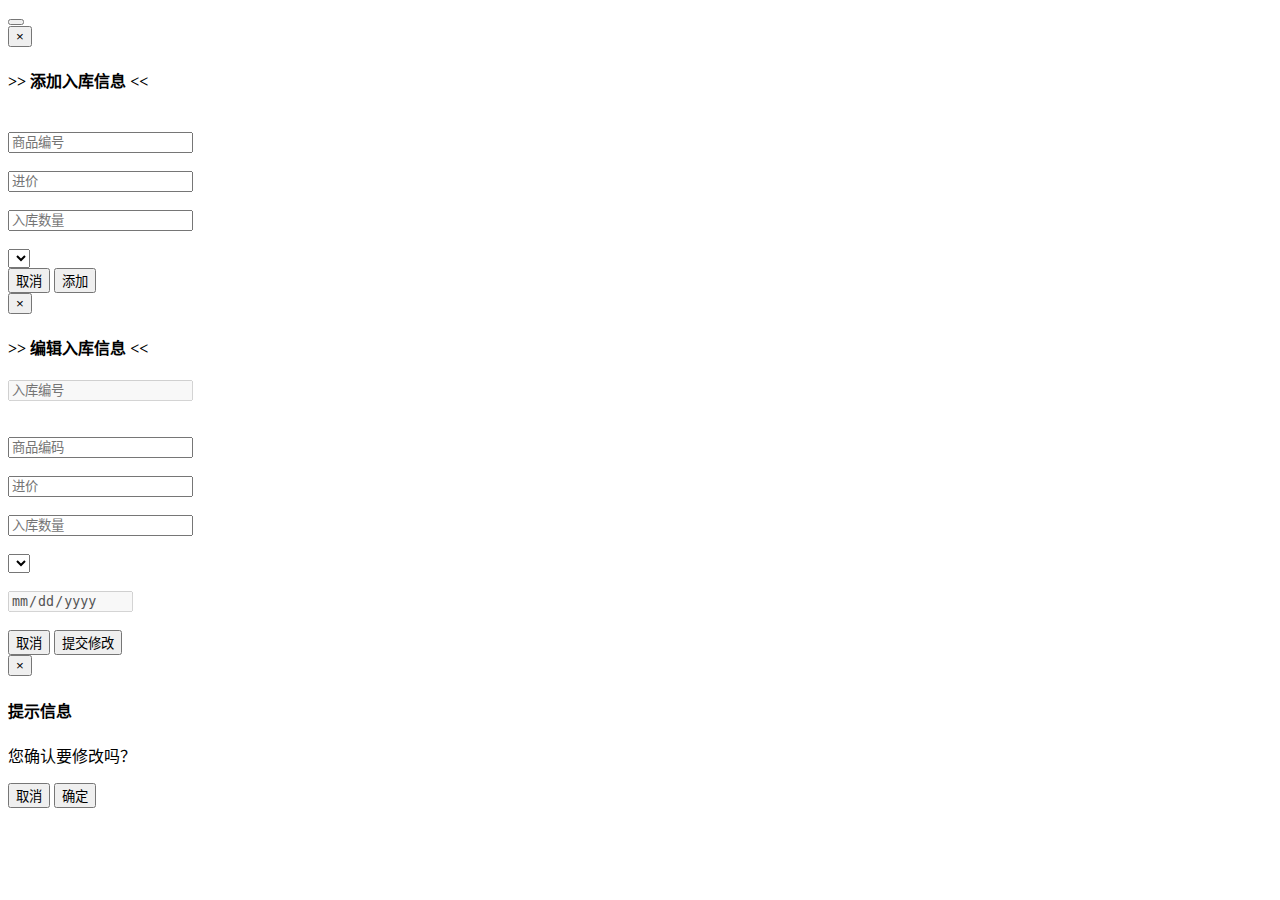
<file: src/main/resources/templates/stockManage.html>
<!DOCTYPE html>
<html lang="zh-cn"
      xmlns:th="http://www.thymeleaf.org">
<head>
    <title>入库信息管理</title>
    <div th:include="common/link"></div>
</head>
<body>
<!-- 表格 -->
<div class="container-fluid">
    <div class="row">
        <div class="col-md-12">
            <table id="stockTable"></table>
        </div>
    </div>
</div>
<!-- 工具栏 -->
<div id="toolbar">
    <div class="btn-group">
        <button class="btn btn-default" data-toggle='modal' data-target='#addModal' onclick="clearAddModel()">
            <i class="glyphicon glyphicon-plus"></i>
        </button>
        <!--<button class="btn btn-default">-->
        <!--<i class="glyphicon glyphicon-trash"></i>-->
        <!--</button>-->
    </div>
</div>
<!-- 添加模态框 -->
<div class="modal fade" id="addModal" tabindex="-1" role="dialog" aria-labelledby="addModalLabel" aria-hidden="true">
    <div class="modal-dialog">
        <div class="modal-content">

            <div class="modal-header">
                <button type="button" class="close" data-dismiss="modal" aria-hidden="true">&times;</button>
                <h4 class="modal-title" id="addModalLabel">>> 添加入库信息 <<</h4>
            </div>
            <div class="modal-body">
                <!--添加入库信息表单体-->
                <div class="panel-body">
                    <div class="input-group">
                        <span class="input-group-addon" id="addGoodsName"></span>
                    </div>
                    <br>
                    <div class="input-group">
                        <span class="input-group-addon"><i class="lnr lnr-user"></i></span>
                        <input class="form-control" id="addGoodsCode" placeholder="商品编号" type="text"
                                name="goodsCode" onchange="getGoodsInfo()" required="required">
                    </div>

                    <br>
                    <div class="input-group">
                        <span class="input-group-addon"><i class="lnr lnr-eye"></i></span>
                        <input class="form-control" id="addPurchasePrice" placeholder="进价" type="text" name="purchasePrice"
                               required="required">
                    </div>
                    <br/>
                    <div class="input-group">
                        <span class="input-group-addon"><i class="lnr lnr-rocket"></i></span>
                        <input class="form-control" id="addStockNum" placeholder="入库数量" type="text" name="stockNum"
                               required="required">
                    </div>
                    <br/>
                    <div class="input-group">
                        <span class="input-group-addon"><i class="lnr lnr-envelope"></i></span>
                        <select class="form-control" id="addSupplierId" placeholder="供货商id" type="text"
                                name="supplierId" required="required"></select>
                    </div>


                </div>
                <!--    修改信息表单体 END -->
            </div>
            <div class="modal-footer">
                <button type="button" class="btn btn-default" data-dismiss="modal">取消</button>
                <button id="addStockBtn" type="button" class="btn btn-primary">添加</button>
            </div>
        </div><!-- /.modal-content -->

    </div><!-- /.modal -->
</div>
<!-- 编辑模态框 -->
<div class="modal fade" id="updateModal" tabindex="-1" role="dialog" aria-labelledby="updateModalLabel"
     aria-hidden="true">
    <div class="modal-dialog">
        <div class="modal-content">

            <div class="modal-header">
                <button type="button" class="close" data-dismiss="modal" aria-hidden="true">&times;</button>
                <h4 class="modal-title" id="updateModalLabel">>> 编辑入库信息 <<</h4>
            </div>
            <div class="modal-body">
                <!--修改信息表单体-->
                <div class="panel-body">
                    <input class="form-control" id="updateStockId" placeholder="入库id号" type="hidden"
                           name="stockId">
                    <div class="input-group">
                        <span class="input-group-addon"><i class="lnr lnr-user"></i></span>
                        <input class="form-control" id="updateStockCode" placeholder="入库编号" type="text"
                               name="stockCode" disabled>
                    </div>
                    <br/>
                    <div class="input-group">
                        <span class="input-group-addon" id="updateGoodsName"></span>
                    </div>
                    <br>
                    <div class="input-group">
                        <span class="input-group-addon"><i class="lnr lnr-user"></i></span>
                        <input class="form-control" id="updateGoodsCode" placeholder="商品编码" type="text"
                               name="goodsCode" onchange="getGoodsInfoForUpdate()">
                    </div>
                    <br/>
                    <div class="input-group">
                        <span class="input-group-addon"><i class="lnr lnr-eye"></i></span>
                        <input class="form-control" id="updatePurchasePrice" placeholder="进价" type="text"
                               name="purchasePrice">
                    </div>
                    <br/>
                    <div class="input-group">
                        <span class="input-group-addon"><i class="lnr lnr-rocket"></i></span>
                        <input class="form-control" id="updateStockNum" placeholder="入库数量" type="text"
                               name="stockNum">
                    </div>
                    <br/>
                    <div class="input-group">
                        <span class="input-group-addon"><i class="lnr lnr-envelope"></i></span>
                        <select class="form-control" id="updateSupplierId" placeholder="供货商id" type="text"
                                name="supplierId" required="required"></select>
                    </div>
                    <br/>
                    <div class="input-group">
                        <span class="input-group-addon"><i class="lnr lnr-tablet"></i></span>
                        <input class="form-control" id="updateCreateDate" placeholder="入库时间" type="date"
                               name="createDate" disabled>
                    </div>
                    <br/>

                </div>
                <!--    修改信息表单体 END -->
            </div>
            <div class="modal-footer">
                <button type="button" class="btn btn-default" data-dismiss="modal">取消</button>
                <button type="button" id="updateStockBtn" data-target="#cfmModel" data-toggle="modal" class="btn btn-primary" >
                    提交修改
                </button>
            </div>
        </div><!-- /.modal-content -->

    </div><!-- /.modal -->
</div>
<!-- 确认模态框 -->
<div class="modal fade" id="cfmModel">
    <div class="modal-dialog">
        <div class="modal-content message_align">
            <div class="modal-header">
                <button type="button" class="close" data-dismiss="modal" aria-label="Close"><span aria-hidden="true">×</span></button>
                <h4 class="modal-title">提示信息</h4>
            </div>
            <div class="modal-body">
                <p>您确认要修改吗？</p>
            </div>
            <div class="modal-footer">
                <input type="hidden" id="url"/>
                <button type="button" class="btn btn-default" data-dismiss="modal">取消</button>
                <button  onclick="submitUpdateEmployee()" class="btn btn-primary" data-dismiss="modal">确定</button>
            </div>
        </div><!-- /.modal-content -->
    </div><!-- /.modal-dialog -->
</div>
<script>
    /**
     * 表格初始化
     */
    $(function () {
        $('#stockTable').bootstrapTable({
            url: '/stock/getAllStock',         //请求后台的URL（*）
            method: 'post',                      //请求方式（*）
            toolbar: '#toolbar',                //工具按钮用哪个容器
            toolbarAlign: 'left',
            //buttonsToolbar:'#toolbar',        //一个jQuery 选择器，指明自定义的 buttons toolbar。
            striped: true,                      //是否显示行间隔色
            cache: false,                       //是否使用缓存，默认为true，所以一般情况下需要设置一下这个属性（*）
            pagination: true,                   //是否显示分页（*）
            sortable: false,                     //是否启用排序
            sortOrder: "desc",                   //排序方式
            queryParams: {   //这里的键的名字和控制器的变量名必须一直，这边改动，控制器也需要改成一样的
                limit: this.pageSize,   //页面大小
                offset: this.pageNumber,  //页码
                search: this.search
            },//传递参数（*）
            sidePagination: "client",           //分页方式：client客户端分页，server服务端分页（*）
            pageNumber: 1,                       //初始化加载第一页，默认第一页
            pageSize: 8,                       //每页的记录行数（*）
            //sortClass:"role.id",                     //定义排序列，通过url方式获取数据填写字段名，否则填写下标。
            pageList: [8, 10],        //可供选择的每页的行数（*）
            search: true,                       //是否显示表格搜索，此搜索是客户端搜索，不会进服务端，所以，个人感觉意义不大
            searchOnEnterKey: false,              //设置为 true时，按回车触发搜索方法，否则自动触发搜索方法。
            strictSearch: false,                //设置为 true启用全匹配搜索，否则为模糊搜索。
            searchText: null,                      //初始化搜索文字。
            searchAlign: 'left',                 //指定 搜索框 水平方向的位置。'left' 或 'right'。
            paginationVAlign: 'bottom',          //指定 分页条 在垂直方向的位置。'top'，'bottom' 或 'both'。
            paginationHAlign: 'right',           //指定 分页条 在水平方向的位置。'left' 或 'right'。
            trimOnSearch: true,                  //设置为 true 将自动去掉搜索字符的前后空格。
            showHeader: true,                    //是否显示列头。
            showColumns: true,                  //是否显示所有的列
            showRefresh: true,                  //是否显示刷新按钮
            minimumCountColumns: 0,             //最少允许的列数
            clickToSelect: true,                //是否启用点击选中行
            uniqueId: "id",                     //每一行的唯一标识，一般为主键列
            showToggle: false,                    //是否显示详细视图和列表视图的切换按钮
            cardView: false,                    //是否显示详细视图
            detailView: false,                   //是否显示父子表
            dataType: 'json',                     //服务器返回的数据类型
            columns: [{
                field: 'stockCode',
                title: '入库编号',
                align: 'center',
                halign: 'center'
            }, {
                field: 'goodsCode',
                title: '商品编码',
                align: 'center',
                halign: 'center'
            }, {
                field: 'goodsName',
                title: '商品名称',
                align: 'center',
                halign: 'center'
            }, {
                field: 'purchasePrice',
                title: '进价',
                align: 'center',
                halign: 'center'
            }, {
                field: 'stockNum',
                title: '入库数量',
                align: 'center',
                halign: 'center'
            }, {
                field: 'stockMargin',
                title: '库存余量',
                align: 'center',
                halign: 'center'
            },  {
                field: 'supplierName',
                title: '供货商名称',
                align: 'center',
                halign: 'center'
            }, {
                field: 'createDate',
                title: '入库时间',
                align: 'center',
                halign: 'center'
            },  {
                field: 'employeeName',
                title: '入库员姓名',
                align: 'center',
                halign: 'center'
            }, {
                title: '操作',
                align: 'center',
                halign: 'center',
                formatter: function (value, row, index) {
                    var result = "<button type='button' class='btn btn-warning' data-toggle='modal' data-target='#updateModal' onclick=\"toUpdateBtn(" + JSON.stringify(row).replace(/\"/g, "'") + ")\" >编辑</button>&nbsp&nbsp";
                    return result;
                }
            }]

        });


    });

    /**
     * 清除添加员工模态框数据
     */
    function clearAddModel() {
        //清空数据
        $("#addGoodsCode").empty();
        $("#addSupplierId").empty();
        $("#addGoodsCode").append("<option value='0'><-- 请选择 --></option>")
        $("#addSupplierId").append("<option value='0'><-- 请选择 --></option>");
        $("#addGoodsCode").val("");
        $("#addPurchasePrice").val("");
        $("#addStockNum").val("");
        $("#addSupplierId").val(0);
        //用于标识商品是否有效
        $("#addGoodsName").html("");
        $("#addGoodsName").attr("value",0);

        $("#addStockBtn").removeAttr("disabled");
        //获取供货商列表(启用)
        $.get("/supplier/getAllEnabledSupplier",function (data) {
            if(data.result){
                $.each(data.data,function (index, value) {
                    $("#addSupplierId").append("<option value="+value.id+">"+value.supplierName+"</option>");
                });
            }
        });
    }

    /**
     * 根据code获取商品信息 (添加)
     */
    function getGoodsInfo(){
        //获取商品信息(启用)
        $.post("/goods/getGoodsByCode",{code:$("#addGoodsCode").val()},function (data) {
            if(data.result){
                $("#addGoodsName").html(data.data.goodsName);
                $("#addGoodsName").attr("value",1);
            }else {
                $("#addGoodsName").html("<font style='color: red'>无</font>");
                $("#addGoodsName").attr("value",0);
            }
        });
    }

    /**
     * 添加入库信息
     */
    $("#addStockBtn").click(function () {
        if ($("#addGoodsName").attr("value")!=1) {
            toastr.warning("请录入正确的商品");
            return;
        }
        if ($("#addGoodsCode").val() == ""||$("#addGoodsCode").val() == null) {
            toastr.warning("商品编号不能为空");
            return;
        }
        if ($("#addPurchasePrice").val() == "" || $("#addPurchasePrice").val() == null) {
            toastr.warning("进价不能为空");
            return;
        }
        if ($("#addStockNum").val() == "" || $("#addStockNum").val() == null) {
            toastr.warning("进货数量不能为空");
            return;
        }
        if ($("#addSupplierId").val() == 0) {
            toastr.warning("请选择供货商");
            return;
        }
        $("#addStockBtn").attr({disabled: "disabled"});
        $.ajax({
            type: "POST",
            url: "/stock/addStock",
            dataType: "json",
            data: {
                goodsCode: $("#addGoodsCode").val(),
                purchasePrice: $("#addPurchasePrice").val(),
                stockNum: $("#addStockNum").val(),
                stockMargin: $("#addStockNum").val(),
                supplierId: $("#addSupplierId").val()
            },
            success: function (data) {
                if (data.result) {
                    toastr.success(data.msg);
                    $('#stockTable').bootstrapTable('refresh', {url: "/stock/getAllStock"});
                    $('#addModal').modal("hide");
                } else {
                    toastr.error(data.msg);
                }
            }
        });
    });



    /**
     * 点击编辑按钮
     * 数据回显
     */
    function toUpdateBtn(row) {
        var rowObj = eval(row);
        $("#updateSupplierId").empty();
        $("#updateGoodsName").attr("value",1);


        $("#updateStockId").val(rowObj.id);
        $("#updateStockCode").val(rowObj.stockCode);
        $("#updateGoodsName").html(rowObj.goodsName);
        $("#updateGoodsCode").val(rowObj.goodsCode);
        $("#updatePurchasePrice").val(rowObj.purchasePrice);
        $("#updateStockNum").val(rowObj.stockNum);
        //获取供货商列表
        $.ajax({
            type:"GET",
            url:"/supplier/getAllEnabledSupplier",
            data:null,
            async:false,
            dataType:"json",
            success:function (data) {
                if(data.result){
                    $.each(data.data,function (index, value) {
                        $("#updateSupplierId").append("<option value="+value.id+">"+value.supplierName+"</option>");
                    });
                }
            }
        });
        /**
         * 数据回显
         */
        $('#updateSupplierId').children("option").each(function(){
            if($(this).val()==rowObj.supplierId){
                $(this).attr("selected",true);
            }
        });

        $("#updateCreateDate").val(rowObj.createDate);
    }

    /**
     * 根据code获取商品信息 (编辑)
     */
    function getGoodsInfoForUpdate(){
        //获取商品信息(启用)
        $.post("/goods/getGoodsByCode",{code:$("#updateGoodsCode").val()},function (data) {
            if(data.result){
                $("#updateGoodsName").html(data.data.goodsName);
                $("#updateGoodsName").attr("value",1);
            }else {
                $("#updateGoodsName").html("<font style='color: red'>无</font>");
                $("#updateGoodsName").attr("value",0);
            }
        });
    }
    /**
     * 编辑提交
     */
    function submitUpdateEmployee() {
        if($("#updateStockId").val()==""||$("#updateStockId").val()==null){
            toastr.warning("入库id不能为空,请尽快联系管理员");
            return;
        }
        if($("#updateGoodsName").attr("value")!=1){
            toastr.warning("请录入有效商品!");
            return;
        }
        if($("#updateGoodsCode").val()==""||$("#updateGoodsCode").val()==null){
            toastr.warning("商品编号不能为空!");
            return;
        }
        if($("#updatePurchasePrice").val()==""||$("#updatePurchasePrice").val()==null){
            toastr.warning("进价不能为空!");
            return;
        }
        if($("#updateStockNum").val()==""||$("#updateStockNum").val()==null){
            toastr.warning("库存不能为空!");
            return;
        }
        $.ajax({
            type:"POST",
            url:"/stock/updateStock",
            data:{
                id:$("#updateStockId").val(),
                goodsCode:$("#updateGoodsCode").val(),
                purchasePrice:$("#updatePurchasePrice").val(),
                stockNum:$("#updateStockNum").val(),
                stockMargin: $("#updateStockNum").val(),
                supplierId:$("#updateSupplierId").val()
            },
            dataType:"json",
            success:function (data) {
                if(data.result){
                    toastr.success(data.msg)
                    $('#stockTable').bootstrapTable('refresh', {url: "/stock/getAllStock"});
                    $('#updateModal').modal("hide");
                }else {
                    toastr.error(data.msg);
                }
            }
        });

    }

</script>
</body>
</html>
</file>
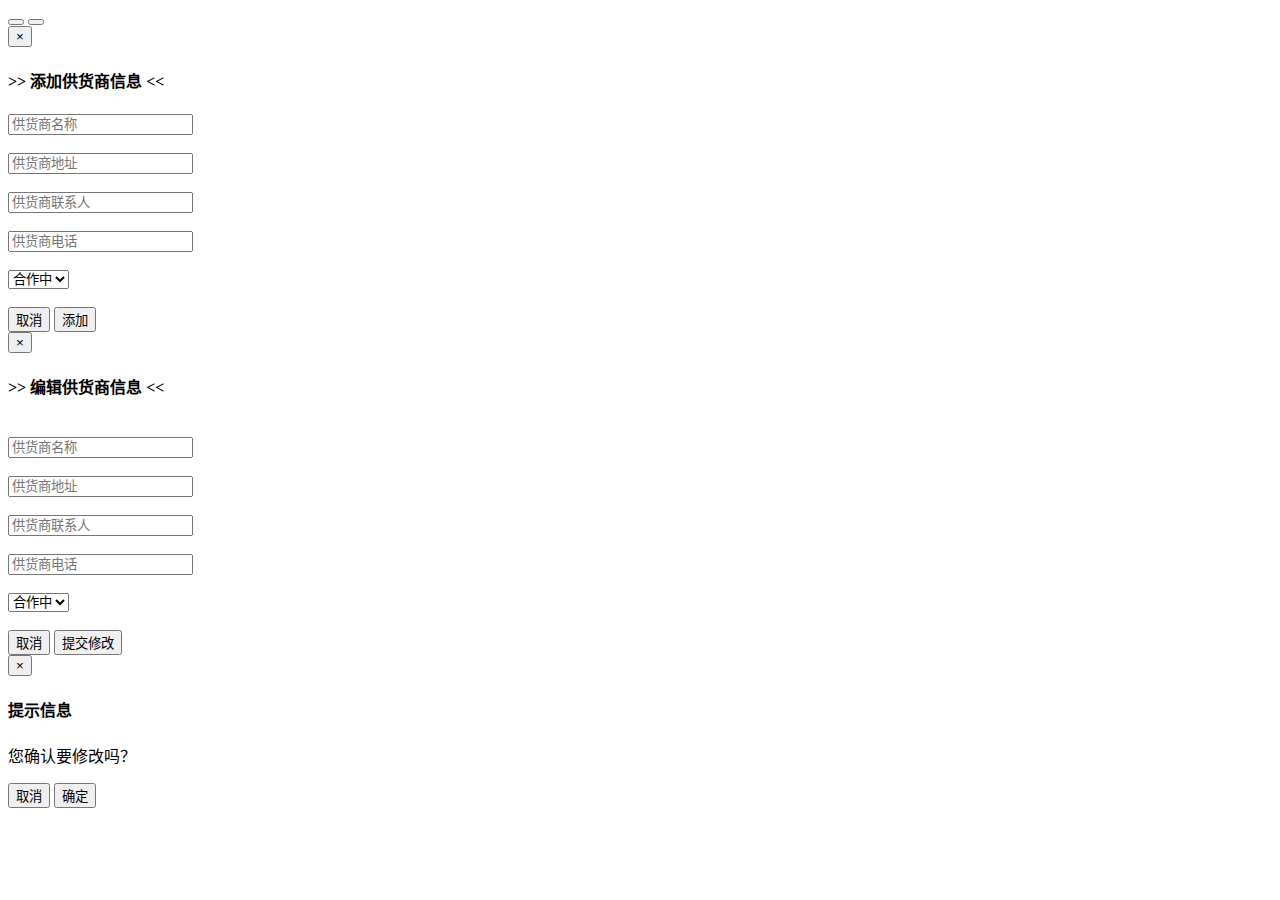
<file: src/main/resources/templates/supplierManage.html>
<!DOCTYPE html>
<html lang="zh-cn"
      xmlns:th="http://www.thymeleaf.org">
<head>
    <title>供货商信息管理</title>
    <div th:include="common/link"></div>
</head>
<body>
<!-- 表格 -->
<div class="container-fluid">
    <div class="row">
        <div class="col-md-12">
            <table id="supplierTable"></table>
        </div>
    </div>
</div>
<!-- 工具栏 -->
<div id="toolbar">
    <div class="btn-group">
        <button class="btn btn-default" data-toggle='modal' data-target='#addModal' onclick="clearAddModel()">
            <i class="glyphicon glyphicon-plus"></i>
        </button>
        <button class="btn btn-default">
            <i class="glyphicon glyphicon-trash"></i>
        </button>
    </div>
</div>
<!-- 添加模态框 -->
<div class="modal fade" id="addModal" tabindex="-1" role="dialog" aria-labelledby="addModalLabel" aria-hidden="true">
    <div class="modal-dialog">
        <div class="modal-content">

            <div class="modal-header">
                <button type="button" class="close" data-dismiss="modal" aria-hidden="true">&times;</button>
                <h4 class="modal-title" id="addModalLabel">>> 添加供货商信息 <<</h4>
            </div>
            <div class="modal-body">
                <!--添加商品信息表单体-->
                <div class="panel-body">

                    <div class="input-group">
                        <span class="input-group-addon"><i class="lnr lnr-user"></i></span>
                        <input class="form-control" id="addSupplierName" placeholder="供货商名称" type="text"
                               name="supplierName">
                    </div>
                    <br/>
                    <div class="input-group">
                        <span class="input-group-addon"><i class="lnr lnr-user"></i></span>
                        <input class="form-control" id="addSupplierAddress" placeholder="供货商地址" type="text"
                               name="supplierAddress">
                    </div>
                    <br/>
                    <div class="input-group">
                        <span class="input-group-addon"><i class="lnr lnr-user"></i></span>
                        <input class="form-control" id="addSupplierPerson" placeholder="供货商联系人" type="text"
                               name="supplierPerson">
                    </div>
                    <br/>
                    <div class="input-group">
                        <span class="input-group-addon"><i class="lnr lnr-user"></i></span>
                        <input class="form-control" id="addSupplierTel" placeholder="供货商电话" type="text"
                               name="supplierTel">
                    </div>
                    <br/>
                    <div class="input-group">
                        <span class="input-group-addon"><i class="lnr lnr-pencil"></i></span>
                        <select id="addSupplierState" class="form-control">
                            <option value="1">合作中</option>
                            <option value="0">未合作</option>
                        </select>
                    </div>
                    <br>

                </div>
                <!--    修改信息表单体 END -->
            </div>
            <div class="modal-footer">
                <button type="button" class="btn btn-default" data-dismiss="modal">取消</button>
                <button id="addSupplierBtn" type="button" class="btn btn-primary">添加</button>
            </div>
        </div><!-- /.modal-content -->

    </div><!-- /.modal -->
</div>
<!-- 编辑模态框 -->
<div class="modal fade" id="updateModal" tabindex="-1" role="dialog" aria-labelledby="updateModalLabel"
     aria-hidden="true">
    <div class="modal-dialog">
        <div class="modal-content">

            <div class="modal-header">
                <button type="button" class="close" data-dismiss="modal" aria-hidden="true">&times;</button>
                <h4 class="modal-title" id="updateModalLabel">>> 编辑供货商信息 <<</h4>
            </div>
            <div class="modal-body">
                <!--修改信息表单体-->
                <div class="panel-body">
                    <input class="form-control" id="updateSupplierId" placeholder="供货商id" type="hidden"
                           name="supplierId">

                    <br/>
                    <div class="input-group">
                        <span class="input-group-addon"><i class="lnr lnr-user"></i></span>
                        <input class="form-control" id="updateSupplierName" placeholder="供货商名称" type="text"
                               name="supplierName">
                    </div>
                    <br/>
                    <div class="input-group">
                        <span class="input-group-addon"><i class="lnr lnr-user"></i></span>
                        <input class="form-control" id="updateSupplierAddress" placeholder="供货商地址" type="text"
                               name="supplierAddress">
                    </div>
                    <br/>
                    <div class="input-group">
                        <span class="input-group-addon"><i class="lnr lnr-user"></i></span>
                        <input class="form-control" id="updateSupplierPerson" placeholder="供货商联系人" type="text"
                                name="supplierPerson"/>
                    </div>
                    <br/>
                    <div class="input-group">
                        <span class="input-group-addon"><i class="lnr lnr-user"></i></span>
                        <input class="form-control" id="updateSupplierTel" placeholder="供货商电话" type="text"
                               name="supplierTel">
                    </div>
                    <br/>
                    <div class="input-group">
                        <span class="input-group-addon"><i class="lnr lnr-pencil"></i></span>
                        <select id="updateSupplierState" class="form-control">
                            <option value="1">合作中</option>
                            <option value="0">未合作</option>
                        </select>
                    </div>
                    <br/>

                </div>
                <!--    修改信息表单体 END -->
            </div>
            <div class="modal-footer">
                <button type="button" class="btn btn-default" data-dismiss="modal">取消</button>
                <button type="button" id="updateSupplierBtn" data-target="#cfmModel" data-toggle="modal"
                        class="btn btn-primary">
                    提交修改
                </button>
            </div>
        </div><!-- /.modal-content -->

    </div><!-- /.modal -->
</div>
<!-- 确认模态框 -->
<div class="modal fade" id="cfmModel">
    <div class="modal-dialog">
        <div class="modal-content message_align">
            <div class="modal-header">
                <button type="button" class="close" data-dismiss="modal" aria-label="Close"><span
                        aria-hidden="true">×</span></button>
                <h4 class="modal-title">提示信息</h4>
            </div>
            <div class="modal-body">
                <p>您确认要修改吗？</p>
            </div>
            <div class="modal-footer">
                <input type="hidden" id="url"/>
                <button type="button" class="btn btn-default" data-dismiss="modal">取消</button>
                <button onclick="submitUpdateEmployee()" class="btn btn-primary" data-dismiss="modal">确定</button>
            </div>
        </div><!-- /.modal-content -->
    </div><!-- /.modal-dialog -->
</div>
<script>
    /**
     * 表格初始化
     */
    $(function () {
        $('#supplierTable').bootstrapTable({
            url: '/supplier/getAllSupplier',         //请求后台的URL（*）
            method: 'post',                      //请求方式（*）
            toolbar: '#toolbar',                //工具按钮用哪个容器
            toolbarAlign: 'left',
            //buttonsToolbar:'#toolbar',        //一个jQuery 选择器，指明自定义的 buttons toolbar。
            striped: true,                      //是否显示行间隔色
            cache: false,                       //是否使用缓存，默认为true，所以一般情况下需要设置一下这个属性（*）
            pagination: true,                   //是否显示分页（*）
            sortable: false,                     //是否启用排序
            sortOrder: "desc",                   //排序方式
            queryParams: {   //这里的键的名字和控制器的变量名必须一直，这边改动，控制器也需要改成一样的
                limit: this.pageSize,   //页面大小
                offset: this.pageNumber,  //页码
                search: this.search
            },//传递参数（*）
            sidePagination: "client",           //分页方式：client客户端分页，server服务端分页（*）
            pageNumber: 1,                       //初始化加载第一页，默认第一页
            pageSize: 8,                       //每页的记录行数（*）
            //sortClass:"role.id",                     //定义排序列，通过url方式获取数据填写字段名，否则填写下标。
            pageList: [8, 10],        //可供选择的每页的行数（*）
            search: true,                       //是否显示表格搜索，此搜索是客户端搜索，不会进服务端，所以，个人感觉意义不大
            searchOnEnterKey: false,              //设置为 true时，按回车触发搜索方法，否则自动触发搜索方法。
            strictSearch: false,                //设置为 true启用全匹配搜索，否则为模糊搜索。
            searchText: null,                      //初始化搜索文字。
            searchAlign: 'left',                 //指定 搜索框 水平方向的位置。'left' 或 'right'。
            paginationVAlign: 'bottom',          //指定 分页条 在垂直方向的位置。'top'，'bottom' 或 'both'。
            paginationHAlign: 'right',           //指定 分页条 在水平方向的位置。'left' 或 'right'。
            trimOnSearch: true,                  //设置为 true 将自动去掉搜索字符的前后空格。
            showHeader: true,                    //是否显示列头。
            showColumns: true,                  //是否显示所有的列
            showRefresh: true,                  //是否显示刷新按钮
            minimumCountColumns: 0,             //最少允许的列数
            clickToSelect: true,                //是否启用点击选中行
            uniqueId: "id",                     //每一行的唯一标识，一般为主键列
            showToggle: false,                    //是否显示详细视图和列表视图的切换按钮
            cardView: false,                    //是否显示详细视图
            detailView: false,                   //是否显示父子表
            dataType: 'json',                     //服务器返回的数据类型
            columns: [{
                field: 'id',
                title: 'id',
                align: 'center',
                halign: 'center'
            }, {
                field: 'supplierName',
                title: '供货商名称',
                align: 'center',
                halign: 'center'
            }, {
                field: 'supplierAddress',
                title: '供货商地址',
                align: 'center',
                halign: 'center'
            }, {
                field: 'supplierPerson',
                title: '供货商联系人',
                align: 'center',
                halign: 'center'
            }, {
                field: 'supplierTel',
                title: '供货商电话',
                align: 'center',
                halign: 'center'
            }, {
                field: 'state',
                title: '合作状态',
                align: 'center',
                halign: 'center',
                formatter: function (value, row, index) {
                    return (value == 0) ? '<span class=\"label label-danger\">未合作</span>' : '<span class=\"label label-success\">合作中</span>';
                }
            }, {
                title: '操作',
                align: 'center',
                halign: 'center',
                formatter: function (value, row, index) {
                    var result = "<button type='button' class='btn btn-warning' data-toggle='modal' data-target='#updateModal' onclick=\"toUpdateBtn(" + JSON.stringify(row).replace(/\"/g, "'") + ")\" >编辑</button>&nbsp&nbsp";
                    return result;
                }
            }]

        });
    });

    /**
     * 添加商品信息
     */
    $("#addSupplierBtn").click(function () {
        if ($("#addSupplierName").val() == "" || $("#addSupplierName").val() == null) {
            toastr.warning("供货商名称不能为空");
            return;
        }
        if ($("#addSupplierAddress").val() == "" || $("#addSupplierAddress").val() == null) {
            toastr.warning("供货商地址不能为空");
            return;
        }
        if ($("#addSupplierPerson").val() == ""||$("#addSupplierPerson").val()==null) {
            toastr.warning("供货商联系人不能为空");
            return;
        }
        if ($("#addSupplierTel").val() == "" || $("#addSupplierTel").val() == null) {
            toastr.warning("供货商电话不能为空");
            return;
        }

        $.ajax({
            type: "POST",
            url: "/supplier/addSupplier",
            dataType: "json",
            data: {
                supplierName: $("#addSupplierName").val(),
                supplierAddress: $("#addSupplierAddress").val(),
                supplierPerson: $("#addSupplierPerson").val(),
                supplierTel: $("#addSupplierTel").val(),
                state: $("#addSupplierState").val()
            },
            success: function (data) {
                if (data.result) {
                    toastr.success(data.msg);
                    $('#supplierTable').bootstrapTable('refresh', {url: "/supplier/getAllSupplier"});
                    $('#addModal').modal("hide");
                } else {
                    toastr.error(data.msg);
                }
            }
        });
    });

    /**
     * 清除添加商品模态框数据
     */
    function clearAddModel() {
        $("#addSupplierName").val("");
        $("#addSupplierAddress").val("");
        $("#addSupplierPerson").val("");
        $("#addSupplierTel").val("");
    }


    /**
     * 点击编辑按钮
     * 数据回显
     */
    function toUpdateBtn(row) {
        var rowObj = eval(row);
        $("#updateSupplierId").val(rowObj.id);
        $("#updateSupplierName").val(rowObj.supplierName);
        $("#updateSupplierAddress").val(rowObj.supplierAddress);
        $("#updateSupplierPerson").val(rowObj.supplierPerson);
        $("#updateSupplierTel").val(rowObj.supplierTel);
        $("#updateSupplierState").val(rowObj.state);

    }


    /**
     * 编辑提交
     */
    function submitUpdateEmployee() {
        if ($("#updateSupplierId").val() == "" || $("#updateSupplierId").val() == null) {
            toastr.warning("供货商id不能为空!");
            return;
        }
        if ($("#updateSupplierName").val() == "" || $("#updateSupplierName").val() == null) {
            toastr.warning("供货商名称不能为空!");
            return;
        }
        if ($("#updateSupplierAddress").val() == "" || $("#updateSupplierAddress").val() == null) {
            toastr.warning("供货商地址不能为空!");
            return;
        }
        if ($("#updateSupplierPerson").val() == "" || $("#updateSupplierPerson").val() == null) {
            toastr.warning("供货商联系人不能为空!");
            return;
        }
        if ($("#updateSupplierTel").val() == "" || $("#updateSupplierTel").val() == null) {
            toastr.warning("供货商电话不能为空!");
            return;
        }

        $.ajax({
            type: "POST",
            url: "/supplier/updateSupplier",
            data: {
                id:$("#updateSupplierId").val(),
                supplierName: $("#updateSupplierName").val(),
                supplierAddress: $("#updateSupplierAddress").val(),
                supplierPerson: $("#updateSupplierPerson").val(),
                supplierTel: $("#updateSupplierTel").val(),
                state: $("#updateSupplierState").val()
            },
            dataType: "json",
            success: function (data) {
                if (data.result) {
                    toastr.success(data.msg)
                    $('#supplierTable').bootstrapTable('refresh', {url: "/supplier/getAllSupplier"});
                    $('#updateModal').modal("hide");
                } else {
                    toastr.error(data.msg);
                }
            }
        });

    }

</script>
</body>
</html>
</file>
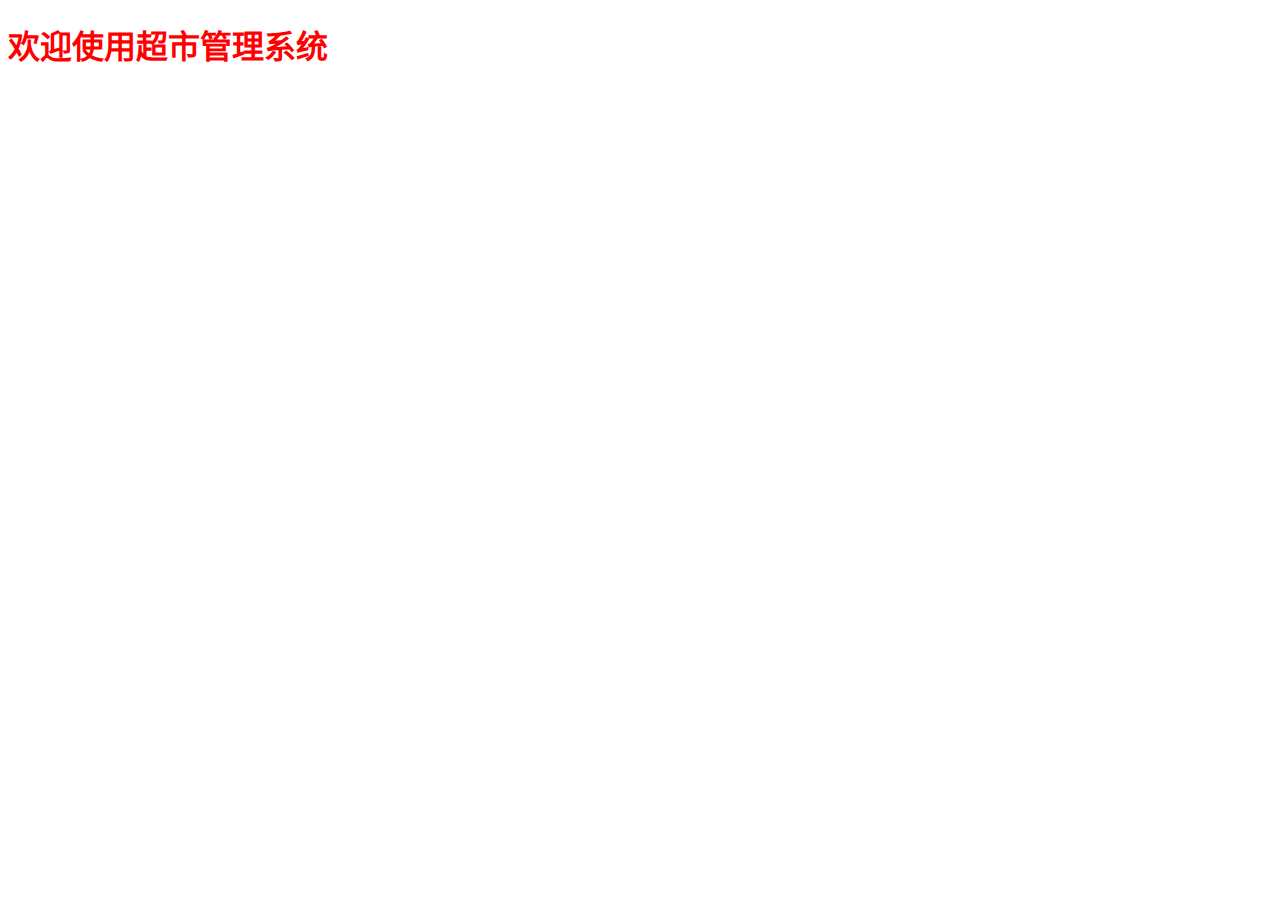
<file: src/main/resources/templates/welcome.html>
<!DOCTYPE html>
<html lang="zh-cn"
      xmlns:th="http://www.thymeleaf.org">
<head>
    <title>Title</title>
    <div th:include="common/link"></div>
</head>
<body>
<div class="container text-center">
    <div class="row">
        <div class="col-md-6 col-md-offset-3">
            <h1><font style="color: red">欢迎使用超市管理系统</font></h1>
        </div>
    </div>
</div>
</body>
</html>
</file>
